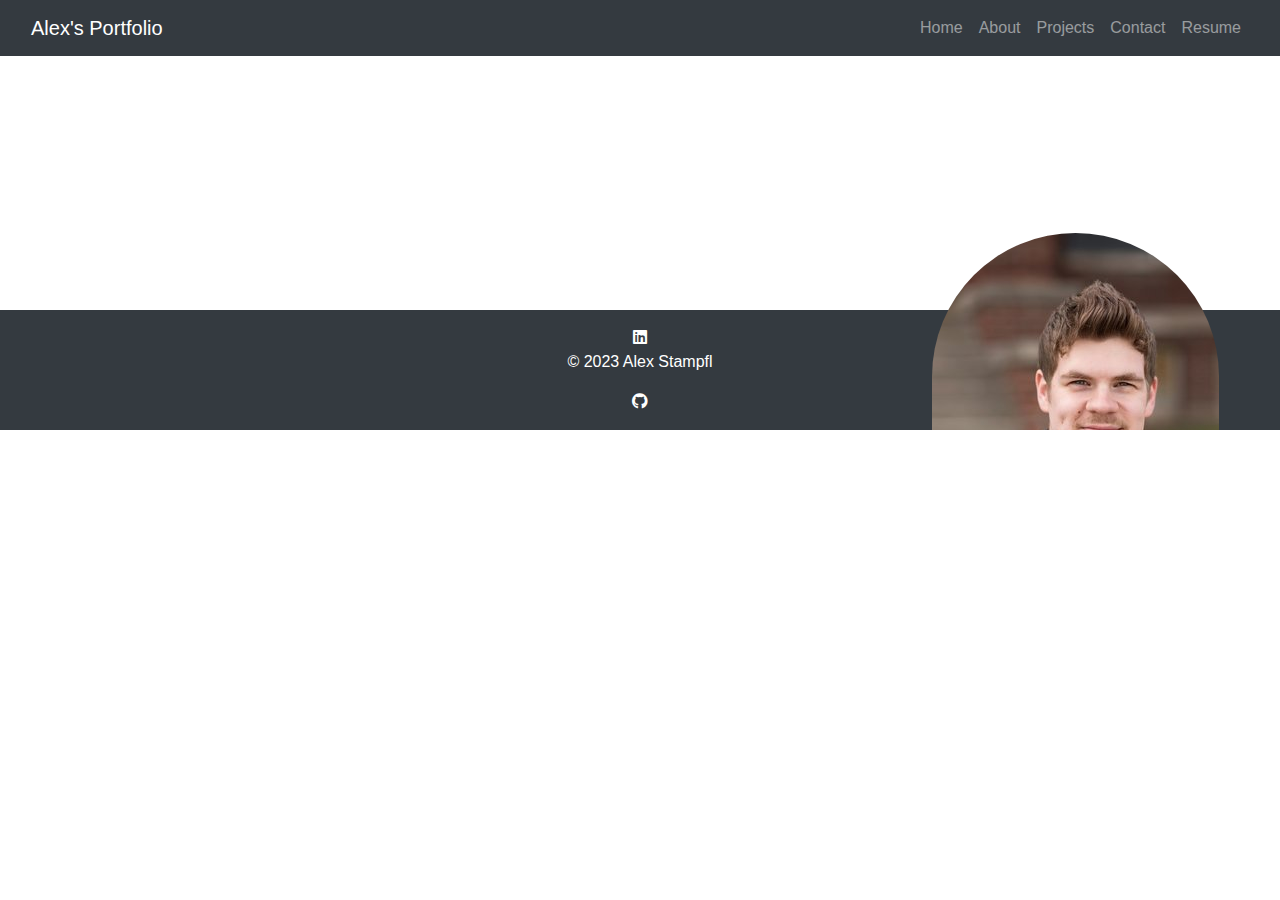
<file: index.html>
<!DOCTYPE html>
<html lang="en">

<head>
    <meta charset="UTF-8">
    <meta name="viewport" content="width=device-width, initial-scale=1.0">
    <title>My Portfolio Site</title>
    <link rel="stylesheet" href="./css/main.css">
    <link rel="stylesheet" href="https://cdnjs.cloudflare.com/ajax/libs/font-awesome/5.15.4/css/all.min.css">
    <link href="https://fonts.googleapis.com/css?family=Open Sans" rel="stylesheet">
    <link href="https://fonts.googleapis.com/css?family=Montserrat" rel="stylesheet">
    <link href="https://stackpath.bootstrapcdn.com/bootstrap/4.5.2/css/bootstrap.min.css" rel="stylesheet">
</head>

<body>
    <div class="mainwrapper">
        <nav class="navbar navbar-expand-lg navbar-dark bg-dark">
            <div class="container-fluid">
                <a class="navbar-brand" href="#">Alex's Portfolio</a>
                <button class="navbar-toggler" type="button" data-toggle="collapse" data-target="#navbarNav"
                    aria-controls="navbarNav" aria-expanded="false" aria-label="Toggle navigation">
                    <span class="navbar-toggler-icon"></span>
                </button>
                <div class="collapse navbar-collapse" id="navbarNav">
                    <ul class="navbar-nav ml-auto">
                        <li class="nav-item">
                            <a class="nav-link" href="index.html">Home</a>
                        </li>
                        <li class="nav-item">
                            <a class="nav-link" href="about.html">About</a>
                        </li>
                        <li class="nav-item">
                            <a class="nav-link" href="projects.html">Projects</a>
                        </li>
                        <li class="nav-item">
                            <a class="nav-link" href="contact.html">Contact</a>
                        </li>
                        <li class="nav-item">
                            <a class="nav-link" href="resume.html">Resume</a>
                        </li>
                    </ul>
                </div>
            </div>
        </nav>
        <div class="content-wrapper">
            <main>
                <div id="main">
                    <img id="homepic" src="./images/me.jpg" alt="Posing Alex Stampfl">
                    <div id="divhomep">
                        <h1 class="homepageh1">
                            Hi there. <br>
                            I'm Alex Stampfl,</h1>
                        <h4 class="homepageh4">a web developer.</h4>
                        <br>
                        <p id="homeheaderp">Have a look around and <br>let me know if you need anything.</p>
                    </div>
                </div>
            </main>
        </div>
    <footer class="footer bg-dark text-white py-3">
        <div class="container-fluid text-center">
            <div class="icons">
                <a href="https://www.linkedin.com/in/alex-stampfl/" target="_blank" class="text-white me-3">
                    <i class="fab fa-linkedin"></i>
                </a>
            </div>
            <p>&copy; 2023 Alex Stampfl</p>
          <div class="icons"><a href="https://github.com/AlexStampfl" target="_blank" class="text-white">
            <i class="fab fa-github"></i>
          </a></div>
        </div>
      </footer>
    <script src="main.js"></script>
    <script src="https://code.jquery.com/jquery-3.5.1.slim.min.js"></script>
    <script src="https://cdn.jsdelivr.net/npm/@popperjs/core@2.0.6/dist/umd/popper.min.js"></script>
    <script src="https://stackpath.bootstrapcdn.com/bootstrap/4.5.2/js/bootstrap.min.js"></script>

</body>

</html>
</file>
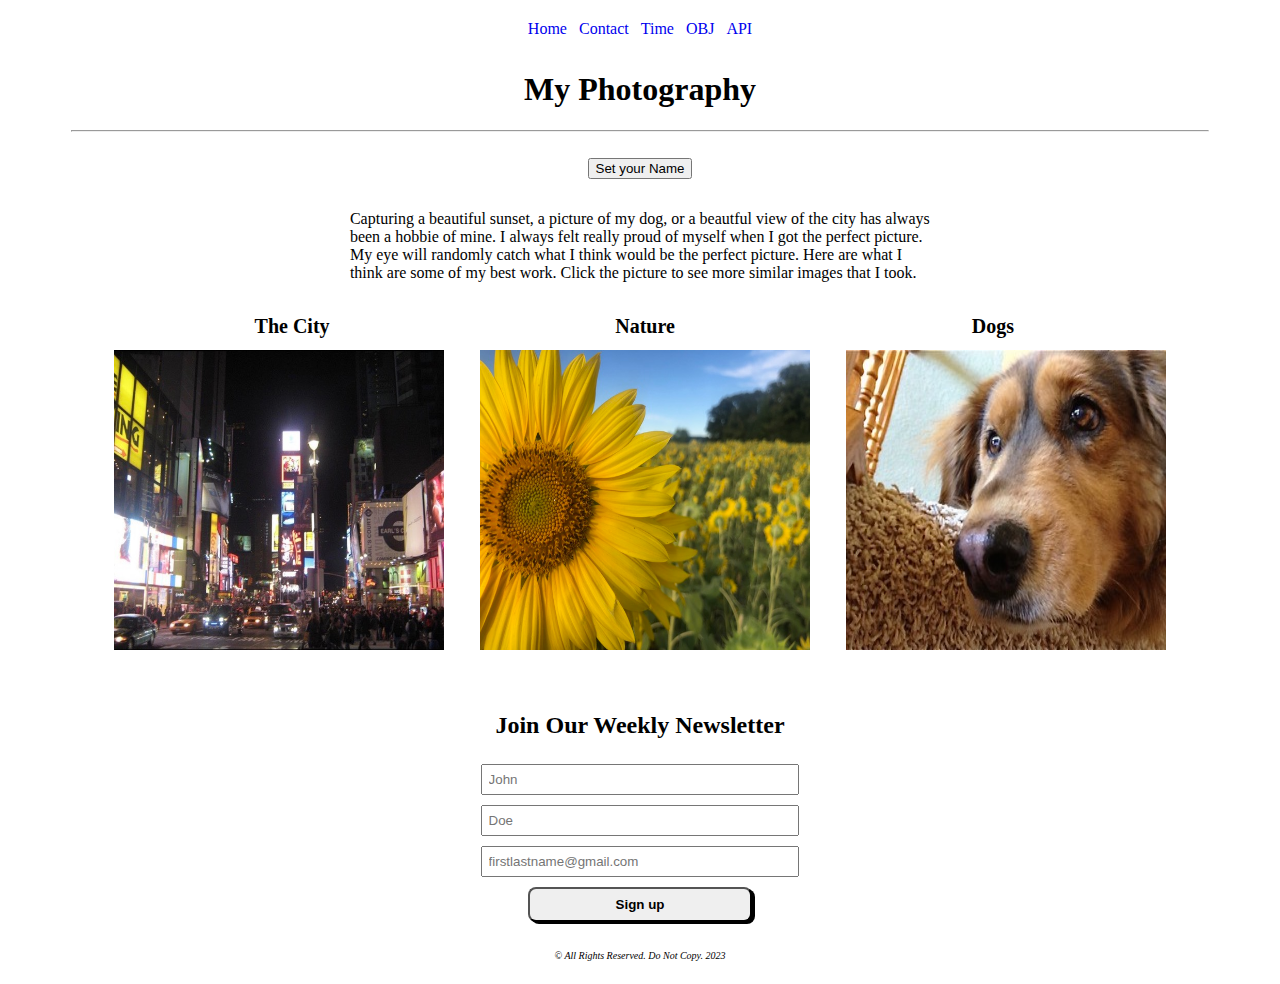
<file: projects/js_gtc_final_project/index.html>
<!DOCTYPE html>
<html lang="en">
<head>
    <meta charset="UTF-8">
    <meta http-equiv="X-UA-Compatible" content="IE=edge">
    <meta name="viewport" content="width=device-width, initial-scale=1.0">
    <title>Final Project</title>
    <link rel="stylesheet" href="main.css"> 
</head>
<body>
    <div id="maincontainer">
    <nav>
        <a href="index.html">Home</a>
        <a href="contact.html">Contact</a>
        <a href="time.html">Time</a>
        <a href="obj.html">OBJ</a>
        <a href="api.html">API</a>
    </nav>
    <h1>My Photography</h1>
    <hr>
    <br>
    
    <button id="setname" onclick="welcomePrompt()">Set your Name</button>
    <p id="fname"></p>

    <p id="homep">Capturing a beautiful sunset, a picture of my dog, or a beautful view of the city has always been a hobbie of mine. I always felt really proud of myself when I got the perfect picture. My eye will randomly catch what I think would be the perfect picture. Here are what I think are some of my best work. Click the picture to see more similar images that I took.</p>
        <div id="mainimages">
        <br>
        <label id="labelcity">The City</label><label id="labelnature">Nature</label><label id="labeltootsie">Dogs</label>
        <br>
        <a href="city.html"><img src="photos/time_square.jpeg" id="homeimg1" alt="time square new york"></a>
        <a href="nature.html"><img src="photos/sun_flower.jpeg" id="homeimg2" alt="sun flower field"></a>
        <a href="dogs.html"><img id="homeimg3" src="photos/tootsie.jpeg" alt="my dog tootsie"></a>
        <br>
       
        <br>
       
        </div><!-- div closes div id="mainimages"-->
        <div id="form">
            <form action="collect_emails.php" method="post">
            <h2>Join Our Weekly Newsletter</h2>
            <input type="text" placeholder="John" required><br>
            <input type="text" placeholder="Doe" required><br>
            <input type="email" id="email" placeholder="firstlastname@gmail.com" required>
            <br>
            <input id="submit" type="submit" value="Sign up">
            <br>
            </form>
        </div><!--closes div id="form"-->
    <footer>&copy All Rights Reserved. Do Not Copy. 2023</footer>
    </div><!-- closes div id="maincontainer"-->
    <script src="main.js" type="module"></script>
    <!--<script src="index.js"></script>-->
</body>
</html>
</file>
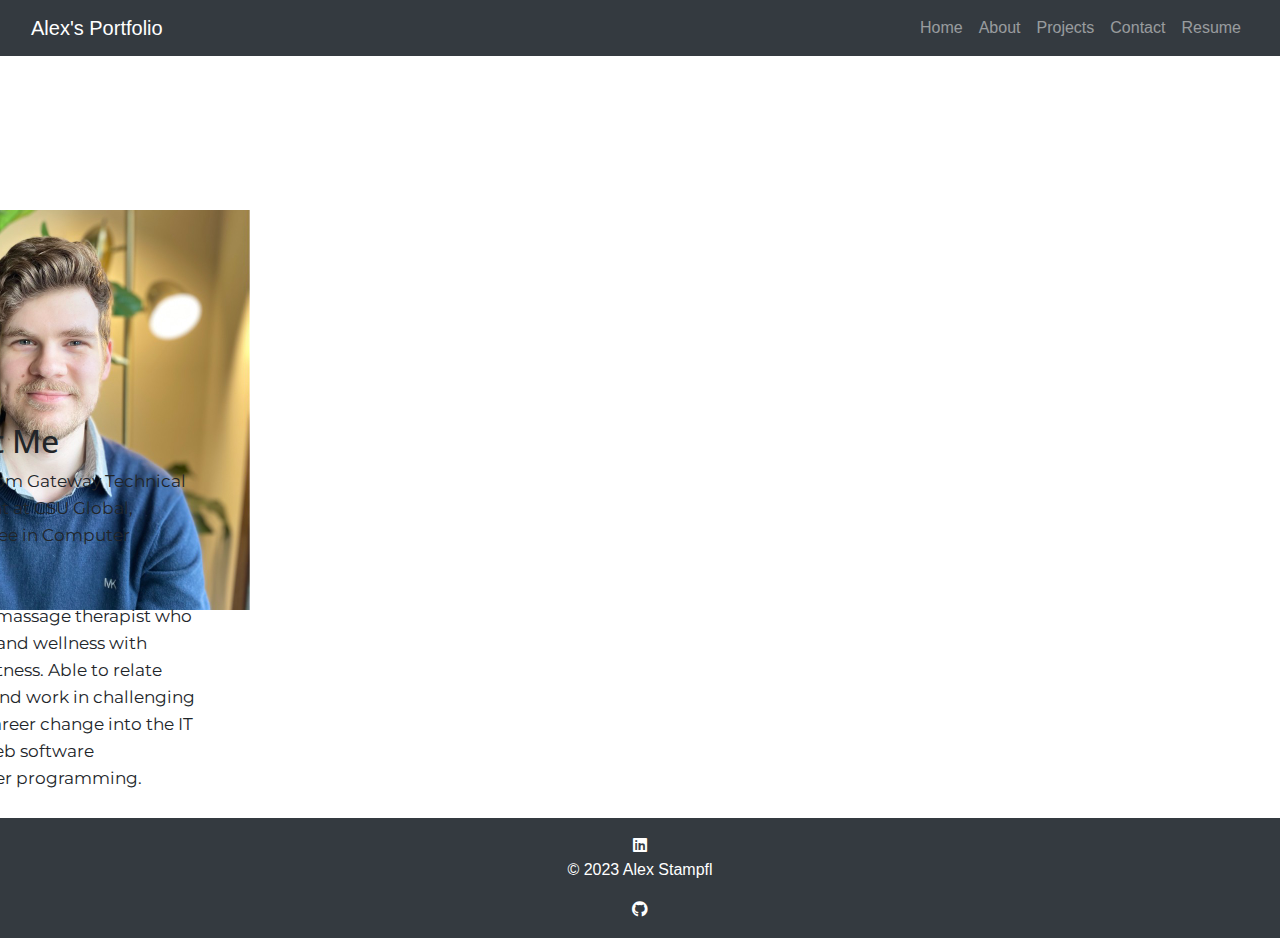
<file: about.html>
<!DOCTYPE html>
<html lang="en">

<head>
    <meta charset="UTF-8">
    <meta name="viewport" content="width=device-width, initial-scale=1.0">
    <title>My Portfolio Site</title>
    <link rel="stylesheet" href="./css/main.css">
    <link rel="stylesheet" href="https://cdnjs.cloudflare.com/ajax/libs/font-awesome/5.15.4/css/all.min.css">
    <link href="https://fonts.googleapis.com/css?family=Open Sans" rel="stylesheet">
    <link href="https://fonts.googleapis.com/css?family=Montserrat" rel="stylesheet">
    <link href="https://stackpath.bootstrapcdn.com/bootstrap/4.5.2/css/bootstrap.min.css" rel="stylesheet">
</head>

<body>
    <div class="mainwrapper">
        <nav class="navbar navbar-expand-lg navbar-dark bg-dark">
            <div class="container-fluid">
                <a class="navbar-brand" href="#">Alex's Portfolio</a>
                <button class="navbar-toggler" type="button" data-toggle="collapse" data-target="#navbarNav"
                    aria-controls="navbarNav" aria-expanded="false" aria-label="Toggle navigation">
                    <span class="navbar-toggler-icon"></span>
                </button>
                <div class="collapse navbar-collapse" id="navbarNav">
                    <ul class="navbar-nav ml-auto">
                        <li class="nav-item">
                            <a class="nav-link" href="index.html">Home</a>
                        </li>
                        <li class="nav-item">
                            <a class="nav-link" href="about.html">About</a>
                        </li>
                        <li class="nav-item">
                            <a class="nav-link" href="projects.html">Projects</a>
                        </li>
                        <li class="nav-item">
                            <a class="nav-link" href="contact.html">Contact</a>
                        </li>
                        <li class="nav-item">
                            <a class="nav-link" href="resume.html">Resume</a>
                        </li>
                    </ul>
                </div>
            </div>
        </nav>
        <div class="content-wrapper">
            <main>
                <div class="main">
                    <div id="container">
                        <div id="divimg"><img id="aboutimg" src="./images/alex.jpg" alt="Alex Stampfl"></div>
                        <div id="aboutdivh2p">
                            <h2 id="aboutmeh2">About Me</h2>
                            <p id="aboutp">&nbsp;&nbsp;&nbsp;&nbsp;&nbsp;Recent 2023 graduate from Gateway Technical
                                College and current student at CSU Global, pursuing a Bachelor's degree in Computer
                                Science.
                                <br>
                                <br> &nbsp;&nbsp;&nbsp;&nbsp;&nbsp;Formerly a high-energy massage therapist who is
                                passionate about health and wellness with knowledge of massage &
                                fitness. Able to relate well with staff and clients and work in challenging
                                environments.
                                Seeking a
                                career change into the IT industry, with a focus on web software development and
                                computer
                                programming.
                            </p>
                        </div>
                    </div>
                </div>
        </div>
        </main>
    </div>
    </div>
    <footer class="footer bg-dark text-white py-3">
        <div class="container-fluid text-center">
            <div class="icons">
                <a href="https://www.linkedin.com/in/alex-stampfl/" target="_blank" class="text-white me-3">
                    <i class="fab fa-linkedin"></i>
                </a>
            </div>
            <p>&copy; 2023 Alex Stampfl</p>
          <div class="icons"><a href="https://github.com/AlexStampfl" target="_blank" class="text-white">
            <i class="fab fa-github"></i>
          </a></div>
        </div>
      </footer>
    <script src="main.js"></script>
    <script src="https://code.jquery.com/jquery-3.5.1.slim.min.js"></script>
    <script src="https://cdn.jsdelivr.net/npm/@popperjs/core@2.0.6/dist/umd/popper.min.js"></script>
    <script src="https://stackpath.bootstrapcdn.com/bootstrap/4.5.2/js/bootstrap.min.js"></script>
</body>

</html>
</file>
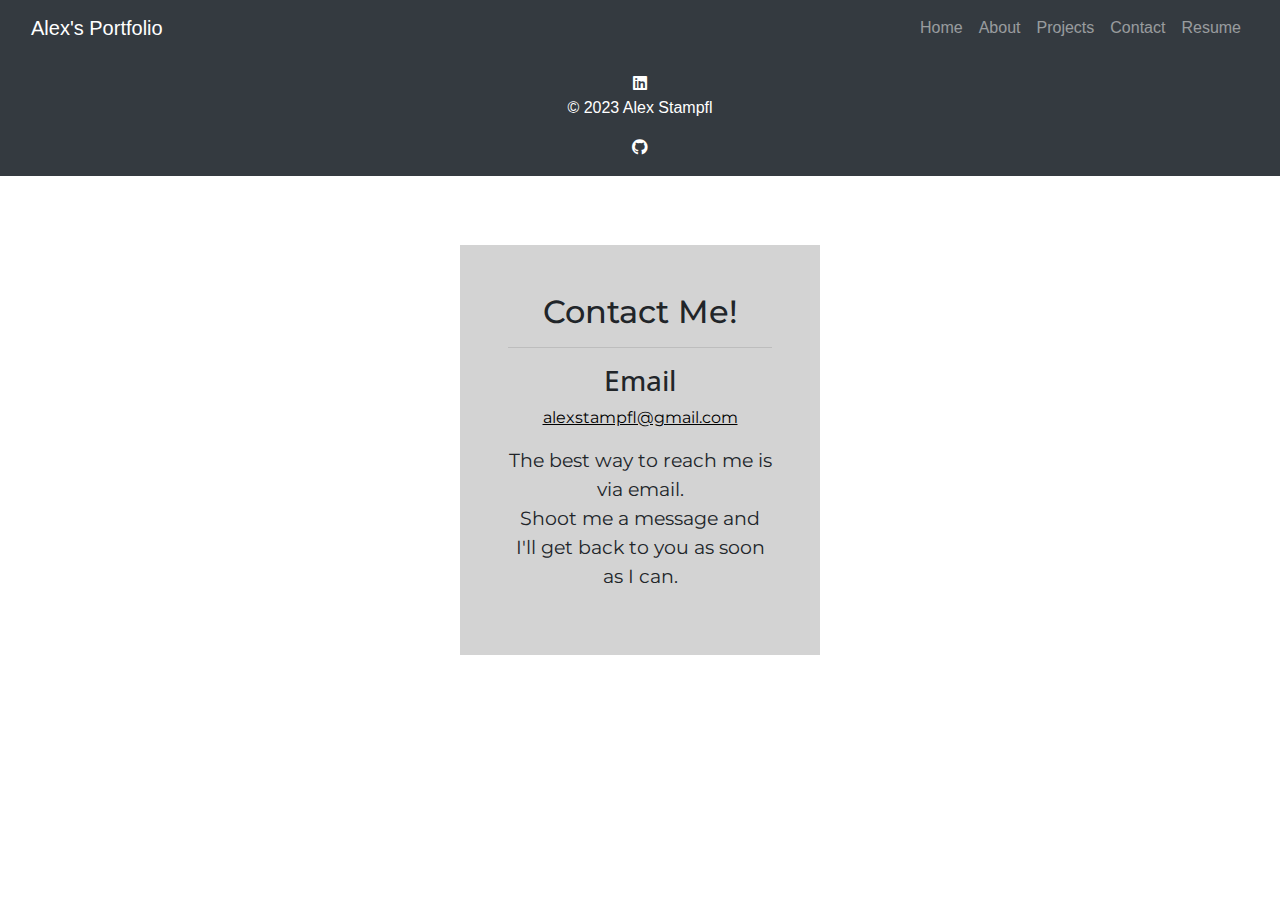
<file: contact.html>
<!DOCTYPE html>
<html lang="en">

<head>
    <meta charset="UTF-8">
    <meta name="viewport" content="width=device-width, initial-scale=1.0">
    <title>My Portfolio Site</title>
    <link rel="stylesheet" href="./css/main.css">
    <link rel="stylesheet" href="https://cdnjs.cloudflare.com/ajax/libs/font-awesome/5.15.4/css/all.min.css">
    <link href="https://fonts.googleapis.com/css?family=Open Sans" rel="stylesheet">
    <link href="https://fonts.googleapis.com/css?family=Montserrat" rel="stylesheet">
    <link href="https://stackpath.bootstrapcdn.com/bootstrap/4.5.2/css/bootstrap.min.css" rel="stylesheet">
</head>

<body>
    <div class="mainwrapper">
        <nav class="navbar navbar-expand-lg navbar-dark bg-dark">
            <div class="container-fluid">
                <a class="navbar-brand" href="#">Alex's Portfolio</a>
                <button class="navbar-toggler" type="button" data-toggle="collapse" data-target="#navbarNav"
                    aria-controls="navbarNav" aria-expanded="false" aria-label="Toggle navigation">
                    <span class="navbar-toggler-icon"></span>
                </button>
                <div class="collapse navbar-collapse" id="navbarNav">
                    <ul class="navbar-nav ml-auto">
                        <li class="nav-item">
                            <a class="nav-link" href="index.html">Home</a>
                        </li>
                        <li class="nav-item">
                            <a class="nav-link" href="about.html">About</a>
                        </li>
                        <li class="nav-item">
                            <a class="nav-link" href="projects.html">Projects</a>
                        </li>
                        <li class="nav-item">
                            <a class="nav-link" href="contact.html">Contact</a>
                        </li>
                        <li class="nav-item">
                            <a class="nav-link" href="resume.html">Resume</a>
                        </li>
                    </ul>
                </div>
            </div>
        </nav>
        <div class="content-wrapper"></div>
        <main>
            <div id="contactmee">
                <h2 id="contactheader">Contact Me!</h2>
                <hr>
                <h3 id="contacth3">Email</h3>
                <p><a id="email" href="mailto:alexstampfl@gmail.com">alexstampfl@gmail.com</a></p>
                <span>
                    <p id="contactp">The best way to reach me is via email. <br>
                                Shoot me a message and I'll get back to you as soon as I can.</p>
                </span>
            </div>
        </main>
        <div class="content-wrapper"></div>
    </div>
    <footer class="footer bg-dark text-white py-3">
        <div class="container-fluid text-center">
            <div class="icons">
                <a href="https://www.linkedin.com/in/alex-stampfl/" target="_blank" class="text-white me-3">
                    <i class="fab fa-linkedin"></i>
                </a>
            </div>
            <p>&copy; 2023 Alex Stampfl</p>
          <div class="icons"><a href="https://github.com/AlexStampfl" target="_blank" class="text-white">
            <i class="fab fa-github"></i>
          </a></div>
        </div>
      </footer>
    <script src="main.js"></script>
    <script src="https://code.jquery.com/jquery-3.5.1.slim.min.js"></script>
    <script src="https://cdn.jsdelivr.net/npm/@popperjs/core@2.0.6/dist/umd/popper.min.js"></script>
    <script src="https://stackpath.bootstrapcdn.com/bootstrap/4.5.2/js/bootstrap.min.js"></script>
</body>

</html>
</file>
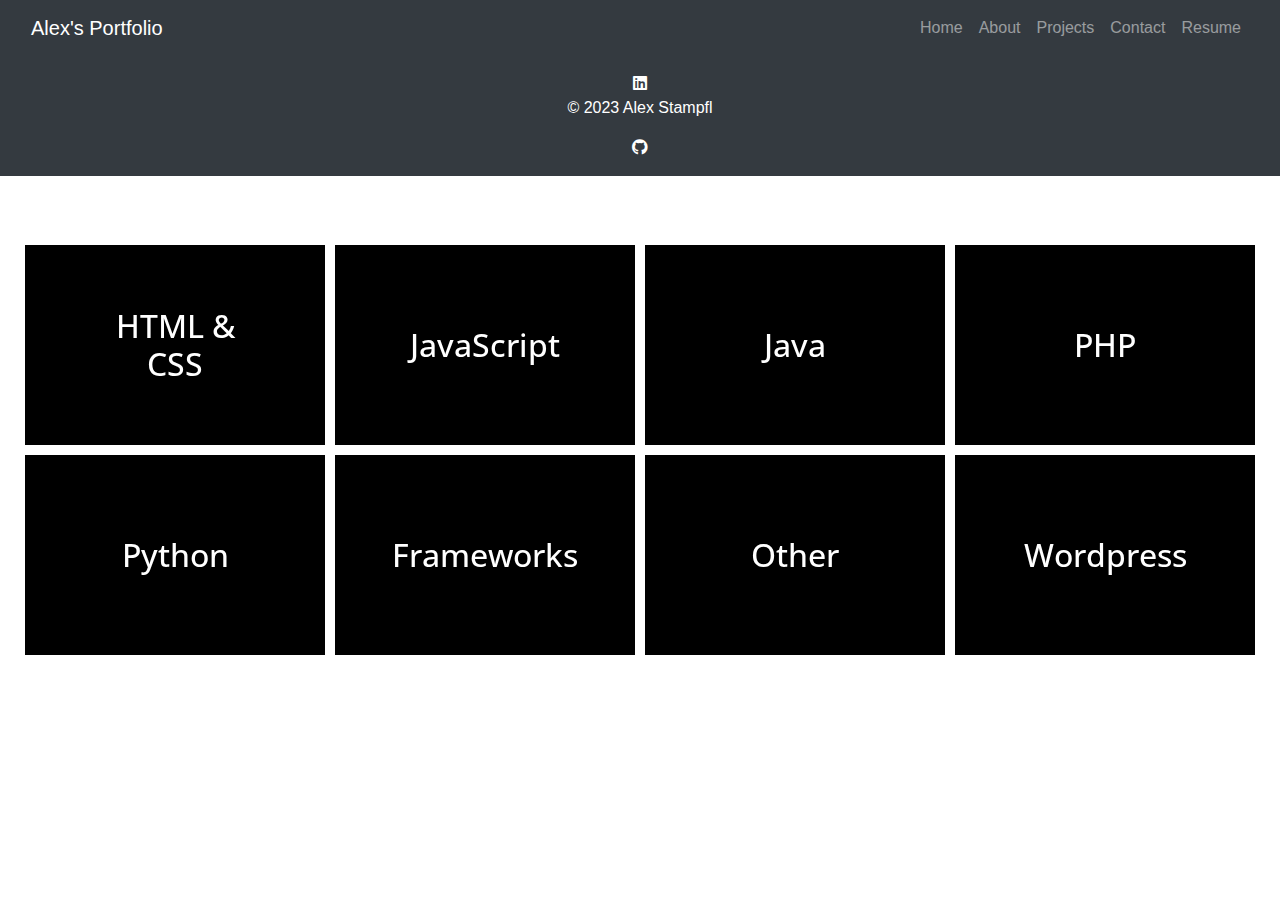
<file: projects.html>
<!DOCTYPE html>
<html lang="en">

<head>
    <meta charset="UTF-8">
    <meta name="viewport" content="width=device-width, initial-scale=1.0">
    <title>My Portfolio Site</title>
    <link rel="stylesheet" href="./css/main.css">
    <link rel="stylesheet" href="https://cdnjs.cloudflare.com/ajax/libs/font-awesome/5.15.4/css/all.min.css">
    <link href="https://fonts.googleapis.com/css?family=Open Sans" rel="stylesheet">
    <link href="https://fonts.googleapis.com/css?family=Montserrat" rel="stylesheet">
    <link href="https://stackpath.bootstrapcdn.com/bootstrap/4.5.2/css/bootstrap.min.css" rel="stylesheet">
</head>

<body>
    <div class="mainwrapper">
        <nav class="navbar navbar-expand-lg navbar-dark bg-dark">
            <div class="container-fluid">
                <a class="navbar-brand" href="#">Alex's Portfolio</a>
                <button class="navbar-toggler" type="button" data-toggle="collapse" data-target="#navbarNav"
                    aria-controls="navbarNav" aria-expanded="false" aria-label="Toggle navigation">
                    <span class="navbar-toggler-icon"></span>
                </button>
                <div class="collapse navbar-collapse" id="navbarNav">
                    <ul class="navbar-nav ml-auto">
                        <li class="nav-item">
                            <a class="nav-link" href="index.html">Home</a>
                        </li>
                        <li class="nav-item">
                            <a class="nav-link" href="about.html">About</a>
                        </li>
                        <li class="nav-item">
                            <a class="nav-link" href="projects.html">Projects</a>
                        </li>
                        <li class="nav-item">
                            <a class="nav-link" href="contact.html">Contact</a>
                        </li>
                        <li class="nav-item">
                            <a class="nav-link" href="resume.html">Resume</a>
                        </li>
                    </ul>
                </div>
            </div>
        </nav>
        <div class="content-wrapper">
            <main>
                <div id="projectss">
                    <div class="flip-box">
                        <div class="flip-box-inner">
                            <div class="flip-box-front">
                                <h2>HTML & CSS</h2>
                            </div>
                            <div class="flip-box-back">
                                <ul class="projul">
                                    <a class="aprojects" href="https://codepen.io/mastercoder92/pen/yLVXMRd"
                                        target="_blank">
                                        <li class="projectlistitem">Personal Portfolio Project</li>
                                    </a>
                                    <a class="aprojects" href="https://codepen.io/mastercoder92/pen/mdOPdod"
                                        target="_blank">
                                        <li class="projectlistitem">Survey Form</li>
                                    </a>
                                    <a class="aprojects" href="https://codepen.io/mastercoder92/pen/OJbRWmB"
                                        target="_blank">
                                        <li class="projectlistitem">Landing Page</li>
                                    </a>
                                    <a class="aprojects" href="https://codepen.io/mastercoder92/pen/ZEBLvML"
                                        target="_blank">
                                        <li class="projectlistitem">Technical Document</li>
                                    </a>
                                    <a class="aprojects"
                                        href="https://prometheus.gtc.edu/~astampfl/webprogramming_kinis/unit9/finalproject/index.html"
                                        target="_blank">
                                        <li class="projectlistitem">Massage Therapy Website</li>
                                    </a>
                                </ul>
                            </div>
                        </div>
                    </div>

                    <div class="flip-box">
                        <div class="flip-box-inner">
                            <div class="flip-box-front">
                                <h2>JavaScript</h2>
                            </div>
                            <div class="flip-box-back">
                                <ul class="projul">
                                    <a class="aprojects" href="./projects/js_gtc_final_project/index.html"
                                        target="_blank">
                                        <li class="projectlistitem">Amateur Photography Site</li>
                                    </a>
                                </ul>
                            </div>
                        </div>
                    </div>

                    <div class="flip-box">
                        <div class="flip-box-inner">
                            <div class="flip-box-front">
                                <h2>Java</h2>
                            </div>
                            <div class="flip-box-back">
                                <ul class="projul">
                                    <a class="projectvideo" href="./media/java_student_survey_project.mp4">
                                        <li class="projectlistitem">Student Survey & Vote (video)</li>
                                    </a>
                                </ul>
                            </div>
                        </div>
                    </div>

                    <div class="flip-box">
                        <div class="flip-box-inner">
                            <div class="flip-box-front">
                                <h2>PHP</h2>
                            </div>
                            <div class="flip-box-back">
                                <ul class="projul">
                                    <a class="aprojects" href="./projects/php_gtc_final_project/" target="_blank">
                                        <li class="projectlistitem">Home Gym Website</li>
                                    </a>
                                </ul>
                            </div>
                        </div>
                    </div>

                    <div class="flip-box">
                        <div class="flip-box-inner">
                            <div class="flip-box-front">
                                <h2>Python</h2>
                            </div>
                            <div class="flip-box-back">
                                <ul class="projul">
                                    <a class="projectvideo" href="./media/python_mongodb_video.mp4">
                                        <li class="projectlistitem">MongoDB App(video)</li>
                                    </a>
                                    <br>
                                    <a class="projectvideo" href="./media/dogs_python_project.mp4">
                                        <li class="projectlistitem">GUI Dogs(video)</li>
                                    </a>
                                </ul>
                            </div>
                        </div>
                    </div>

                    <div class="flip-box">
                        <div class="flip-box-inner">
                            <div class="flip-box-front">
                                <h2>Frameworks</h2>
                            </div>
                            <div class="flip-box-back">
                                <ul class="projul">
                                    <a class="projectvideo" href="./media/express_project_video.mp4">
                                        <li class="projectlistitem">Express.js Site (video)</li>
                                    </a>
                                    <br>
                                    <a class="projectvideo" href="./media/react_project.mp4">
                                        <li class="projectlistitem">React Flight App (video)</li>
                                    </a>
                                </ul>
                            </div>
                        </div>
                    </div>

                    <div class="flip-box">
                        <div class="flip-box-inner">
                            <div class="flip-box-front">
                                <h2>Other</h2>
                            </div>
                            <div class="flip-box-back">
                                <ul class="projul">
                                    <a class="aprojects" href="https://www.alexjstampfl.com/" target="_blank">
                                        <li class="projectlistitem">Alex Stampfl Massage <br>& Bodywork, LLC</li>
                                    </a>
                                </ul>
                            </div>
                        </div>
                    </div>

                    <div class="flip-box">
                        <div class="flip-box-inner">
                            <div class="flip-box-front">
                                <h2>Wordpress</h2>
                            </div>
                            <div class="flip-box-back">
                                <ul class="projul">
                                    <a class="aprojects" href="https://hopenowelkhorn.org" target="_blank">
                                        <li class="projectlistitem">HOPE NOW Inc.</li>
                                    </a>
                                </ul>
                            </div>
                        </div>
                    </div>
                </div>
            </main>
        </div>
    </div>
    <footer class="footer bg-dark text-white py-3">
        <div class="container-fluid text-center">
            <div class="icons">
                <a href="https://www.linkedin.com/in/alex-stampfl/" target="_blank" class="text-white me-3">
                    <i class="fab fa-linkedin"></i>
                </a>
            </div>
            <p>&copy; 2023 Alex Stampfl</p>
          <div class="icons"><a href="https://github.com/AlexStampfl" target="_blank" class="text-white">
            <i class="fab fa-github"></i>
          </a></div>
        </div>
      </footer>
    <script src="main.js"></script>
    <script src="https://code.jquery.com/jquery-3.5.1.slim.min.js"></script>
    <script src="https://cdn.jsdelivr.net/npm/@popperjs/core@2.0.6/dist/umd/popper.min.js"></script>
    <script src="https://stackpath.bootstrapcdn.com/bootstrap/4.5.2/js/bootstrap.min.js"></script>
</body>

</html>
</file>
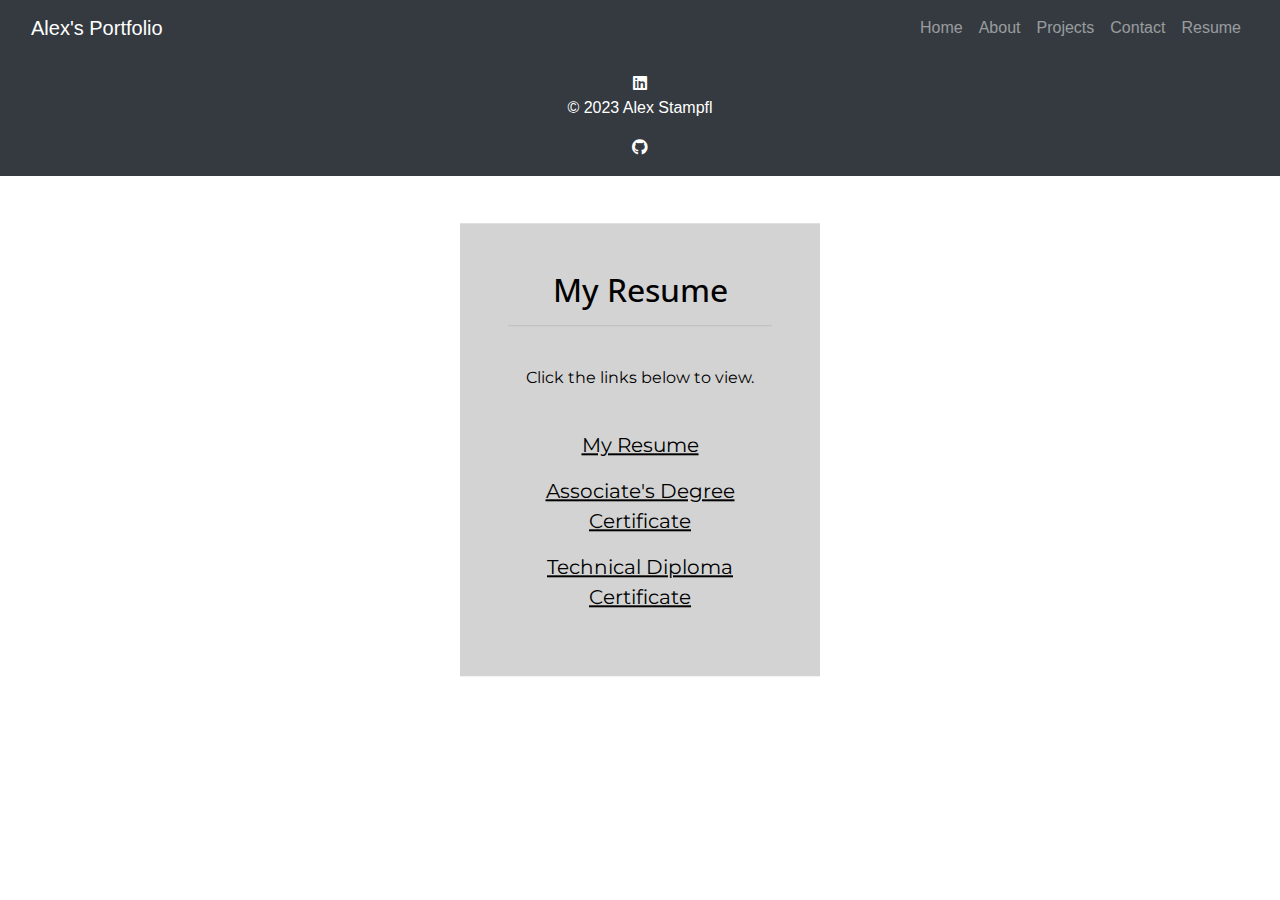
<file: resume.html>
<!DOCTYPE html>
<html lang="en">

<head>
    <meta charset="UTF-8">
    <meta name="viewport" content="width=device-width, initial-scale=1.0">
    <title>My Portfolio Site</title>
    <link rel="stylesheet" href="./css/main.css">
    <link rel="stylesheet" href="https://cdnjs.cloudflare.com/ajax/libs/font-awesome/5.15.4/css/all.min.css">
    <link href="https://fonts.googleapis.com/css?family=Open Sans" rel="stylesheet">
    <link href="https://fonts.googleapis.com/css?family=Montserrat" rel="stylesheet">
    <link href="https://stackpath.bootstrapcdn.com/bootstrap/4.5.2/css/bootstrap.min.css" rel="stylesheet">
</head>

<body>
    <div class="mainwrapper">
        <nav class="navbar navbar-expand-lg navbar-dark bg-dark">
            <div class="container-fluid">
                <a class="navbar-brand" href="#">Alex's Portfolio</a>
                <button class="navbar-toggler" type="button" data-toggle="collapse" data-target="#navbarNav"
                    aria-controls="navbarNav" aria-expanded="false" aria-label="Toggle navigation">
                    <span class="navbar-toggler-icon"></span>
                </button>
                <div class="collapse navbar-collapse" id="navbarNav">
                    <ul class="navbar-nav ml-auto">
                        <li class="nav-item">
                            <a class="nav-link" href="index.html">Home</a>
                        </li>
                        <li class="nav-item">
                            <a class="nav-link" href="about.html">About</a>
                        </li>
                        <li class="nav-item">
                            <a class="nav-link" href="projects.html">Projects</a>
                        </li>
                        <li class="nav-item">
                            <a class="nav-link" href="contact.html">Contact</a>
                        </li>
                        <li class="nav-item">
                            <a class="nav-link" href="resume.html">Resume</a>
                        </li>
                    </ul>
                </div>
            </div>
        </nav>
        <div class="content-wrapper">
            <main>
                <div id="resume-container">
                    <h2 id="resumeh2">My Resume</h2>
                    <hr>
                    <br>
                    <p class="resumep">Click the links below to view.</p><br>
                    <a id="resumelink" href="./images/AlexStampflResume.pdf" target="_blank">
                        <p class="resumep">My Resume</p>
                    </a>
                    <a id="resumelink" href="./images/associates_degree.pdf" target="_blank">
                        <p class="resumep">Associate's Degree Certificate</p>
                    </a>
                    <a id="resumelink" href="./images/technical_diploma.pdf" target="_blank">
                        <p class="resumep">Technical Diploma Certificate</p>
                    </a>
                </div>
            </main>
        </div>
    </div>
    <footer class="footer bg-dark text-white py-3">
        <div class="container-fluid text-center">
            <div class="icons">
                <a href="https://www.linkedin.com/in/alex-stampfl/" target="_blank" class="text-white me-3">
                    <i class="fab fa-linkedin"></i>
                </a>
            </div>
            <p>&copy; 2023 Alex Stampfl</p>
          <div class="icons"><a href="https://github.com/AlexStampfl" target="_blank" class="text-white">
            <i class="fab fa-github"></i>
          </a></div>
        </div>
      </footer>
    <script src="main.js"></script>
    <script src="https://code.jquery.com/jquery-3.5.1.slim.min.js"></script>
    <script src="https://cdn.jsdelivr.net/npm/@popperjs/core@2.0.6/dist/umd/popper.min.js"></script>
    <script src="https://stackpath.bootstrapcdn.com/bootstrap/4.5.2/js/bootstrap.min.js"></script>
</body>

</html>
</file>
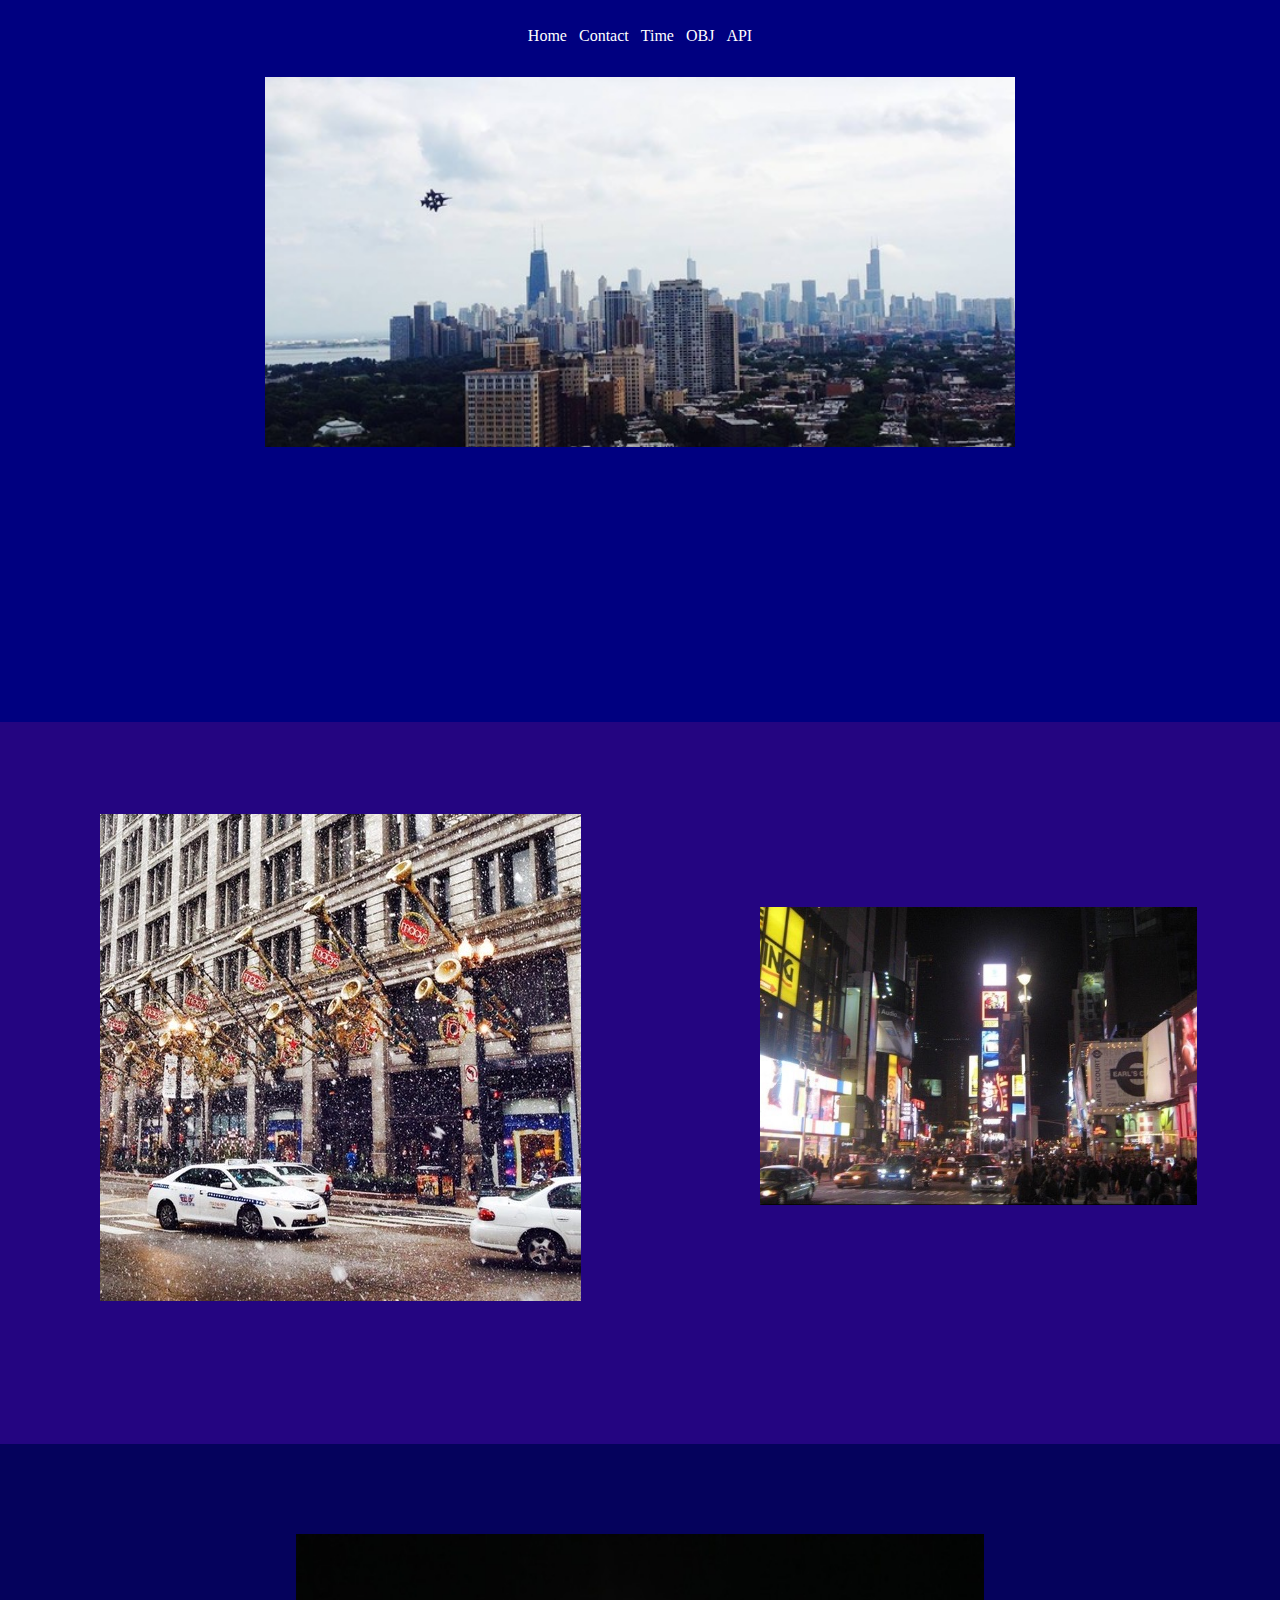
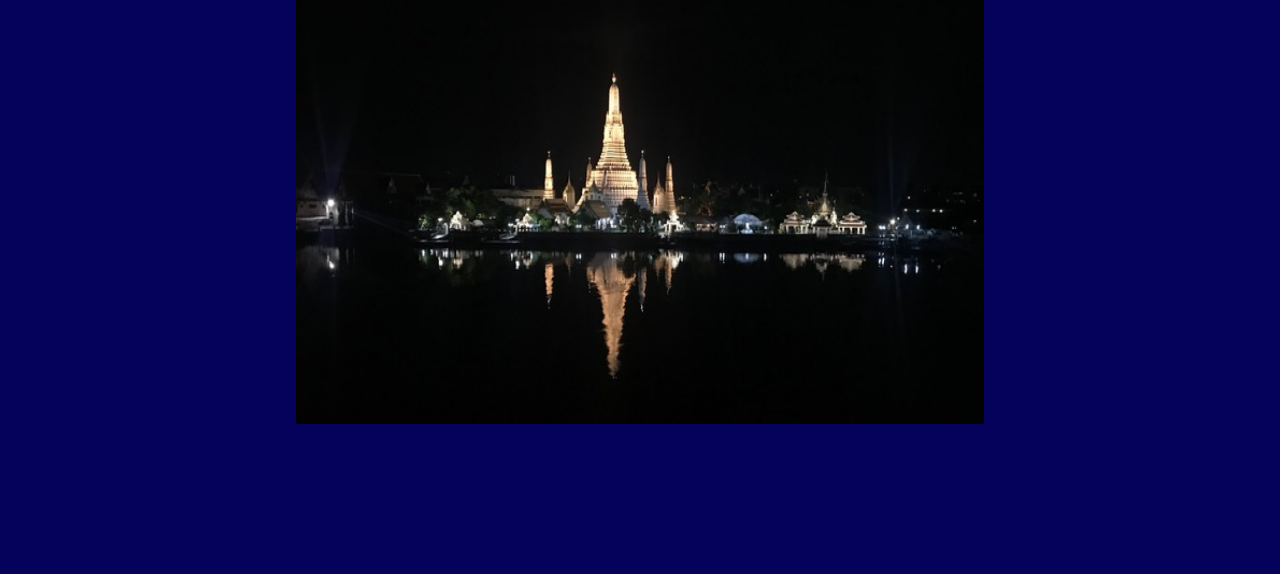
<file: projects/js_gtc_final_project/city.html>
<!DOCTYPE html>
<html lang="en">
<head>
    <meta charset="UTF-8">
    <meta http-equiv="X-UA-Compatible" content="IE=edge">
    <meta name="viewport" content="width=device-width, initial-scale=1.0">
    <title>The City</title>
    <link rel="stylesheet" href="main.css">
</head>
<body>
    <section id="citypage1">
        <nav>
            <a class="citynav" href="index.html">Home</a>
            <a class="citynav" href="contact.html">Contact</a>
            <a class="citynav" href="time.html">Time</a>
            <a class="citynav" href="obj.html">OBJ</a>
            <a class="citynav" href="api.html">API</a>
        </nav>
        <div>
        <img src="photos/chicago_air_show.jpeg" alt="Chicago skyline" id="air_show">
        <p id="airshow_info"></p>
        </div>
    </section>
    <section class="citypage2">
        <div>
        <img  src="photos/chicago.jpeg"  alt="chicago" id="chicago">
        <p id="chicagopic_info"></p>
        </div>
        <img  src="photos/ny1.jpeg" alt="new york" id="ny">
        <br>
        <p id="ny_info"></p>
    </section>

    <section id="citypage3">
        <img  src="photos/wat_arun.jpeg" alt="Thailand Temple" id="watarun">
        <p id="wat"></p>
    </section>
    <script src="city.js"></script>
</body>
</html>
</file>
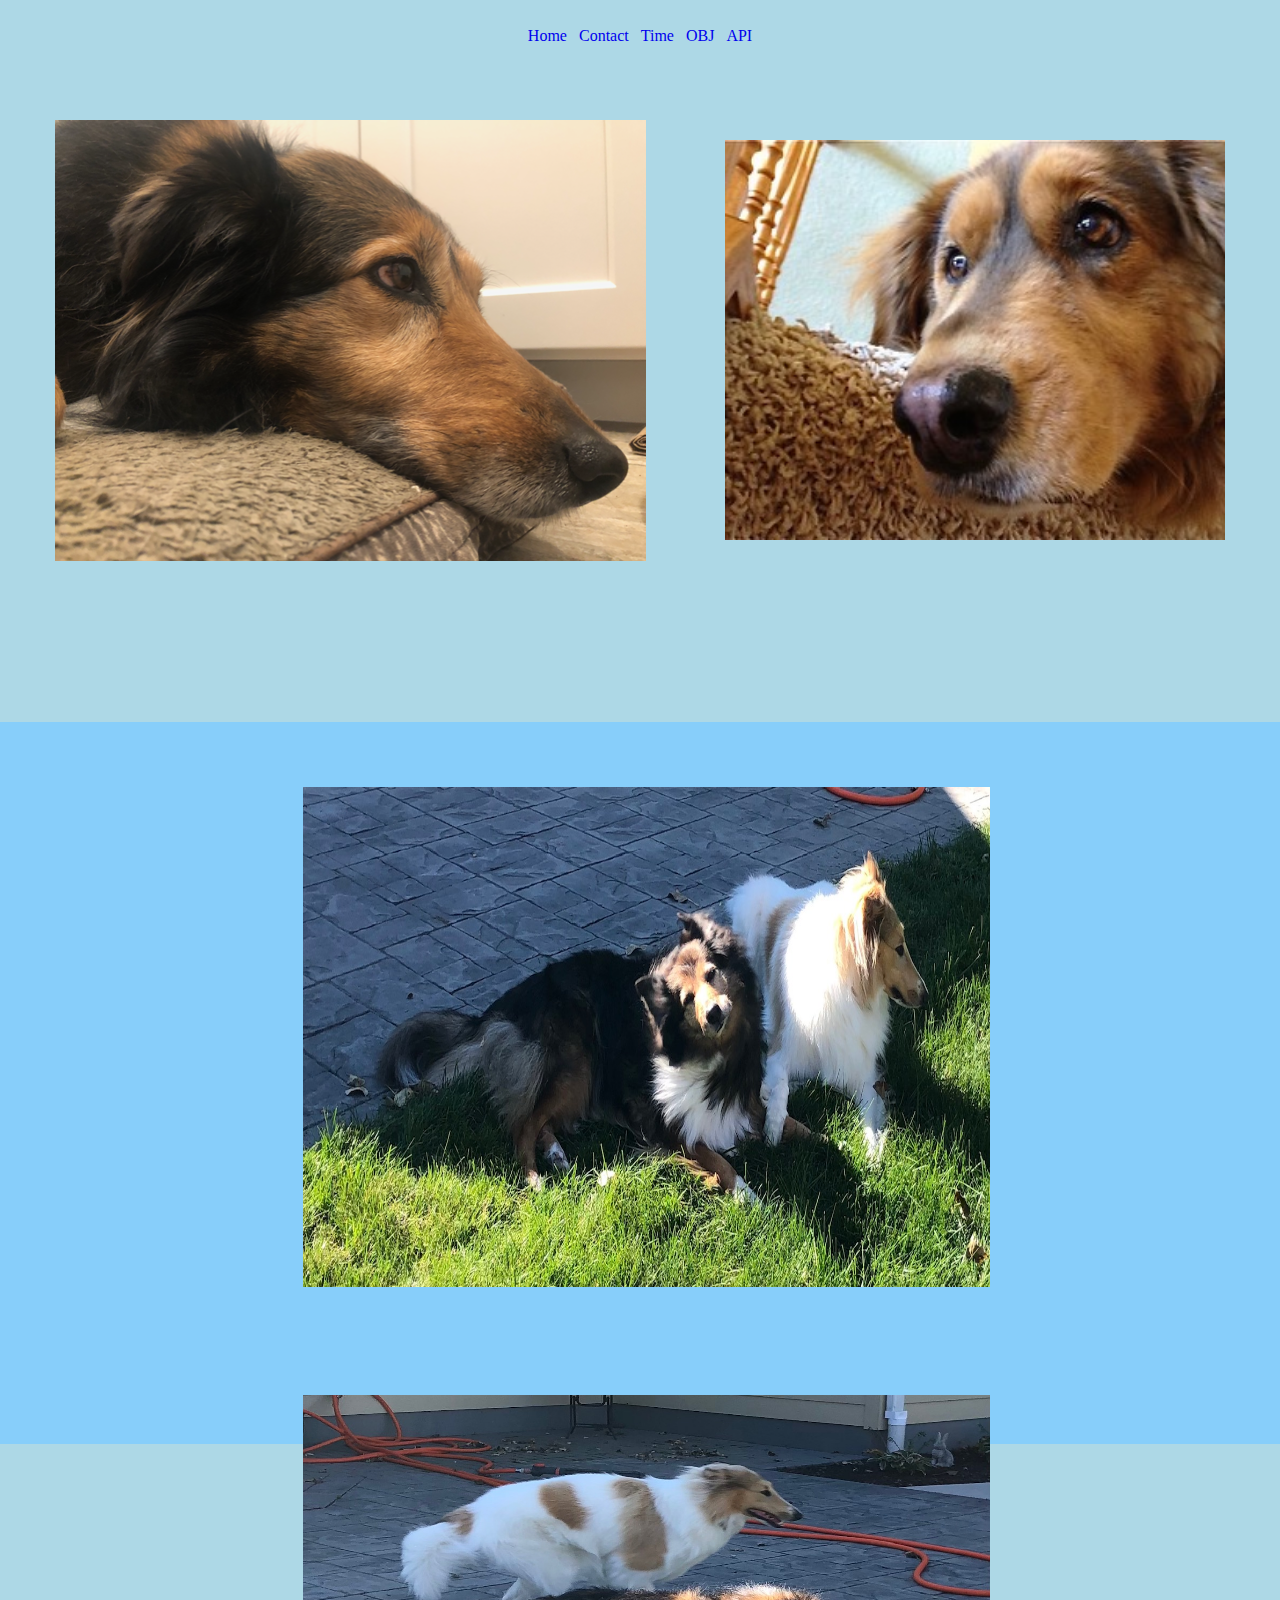
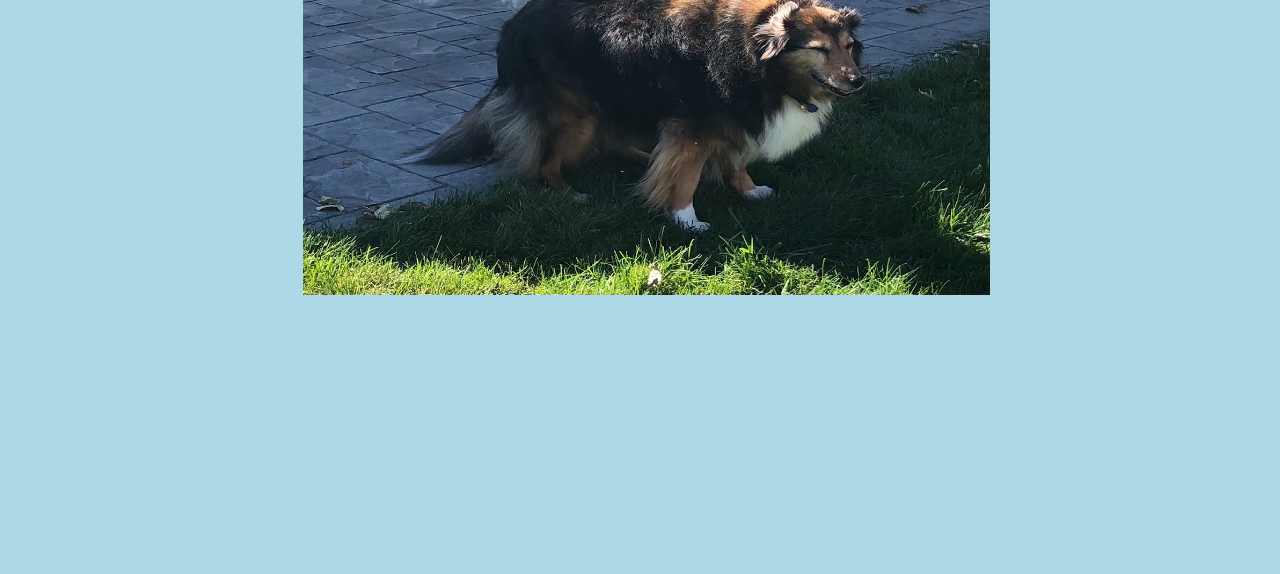
<file: projects/js_gtc_final_project/dogs.html>
<!DOCTYPE html>
<html lang="en">
<head>
    <meta charset="UTF-8">
    <meta http-equiv="X-UA-Compatible" content="IE=edge">
    <meta name="viewport" content="width=device-width, initial-scale=1.0">
    <title>Dogs</title>
    <link rel="stylesheet" href="main.css">
</head>
<body>
    <!-- the sections split up the sections within the dog page, so I can scroll down and see the section boundaries-->
    <section id="dogpage1">
        <nav>
            <a href="index.html">Home</a>
            <a href="contact.html">Contact</a>
            <a href="time.html">Time</a>
            <a href="obj.html">OBJ</a>
            <a href="api.html">API</a>
        </nav>
        <div id="section1">
        <img id="bella" src="photos/bella.PNG" alt="my dog bella">
        <br>
        <p id="throwawayp1"></p>
        <img id="tootsie" src="photos/tootsie.jpeg" alt="my dog tootise">
        <br>
        <p id="throwawayp2"></p>
        </div>
    </section>

    <section id="dogpage2">
        <img id="bestfriends" src="photos/crazy_dogs1.jpg" alt="The dogs are best friends">
        <p id="throwawayp3"></p>
        <img id="crazydogs3" src="photos/crazy_dogs3.jpg" alt="crazy dogs">
        <p id="throwawayp4"></p>
    </section> 

    <section id="dogpage3">
    </section>

    <script src="dogs.js"></script>
</body>
</html>
</file>
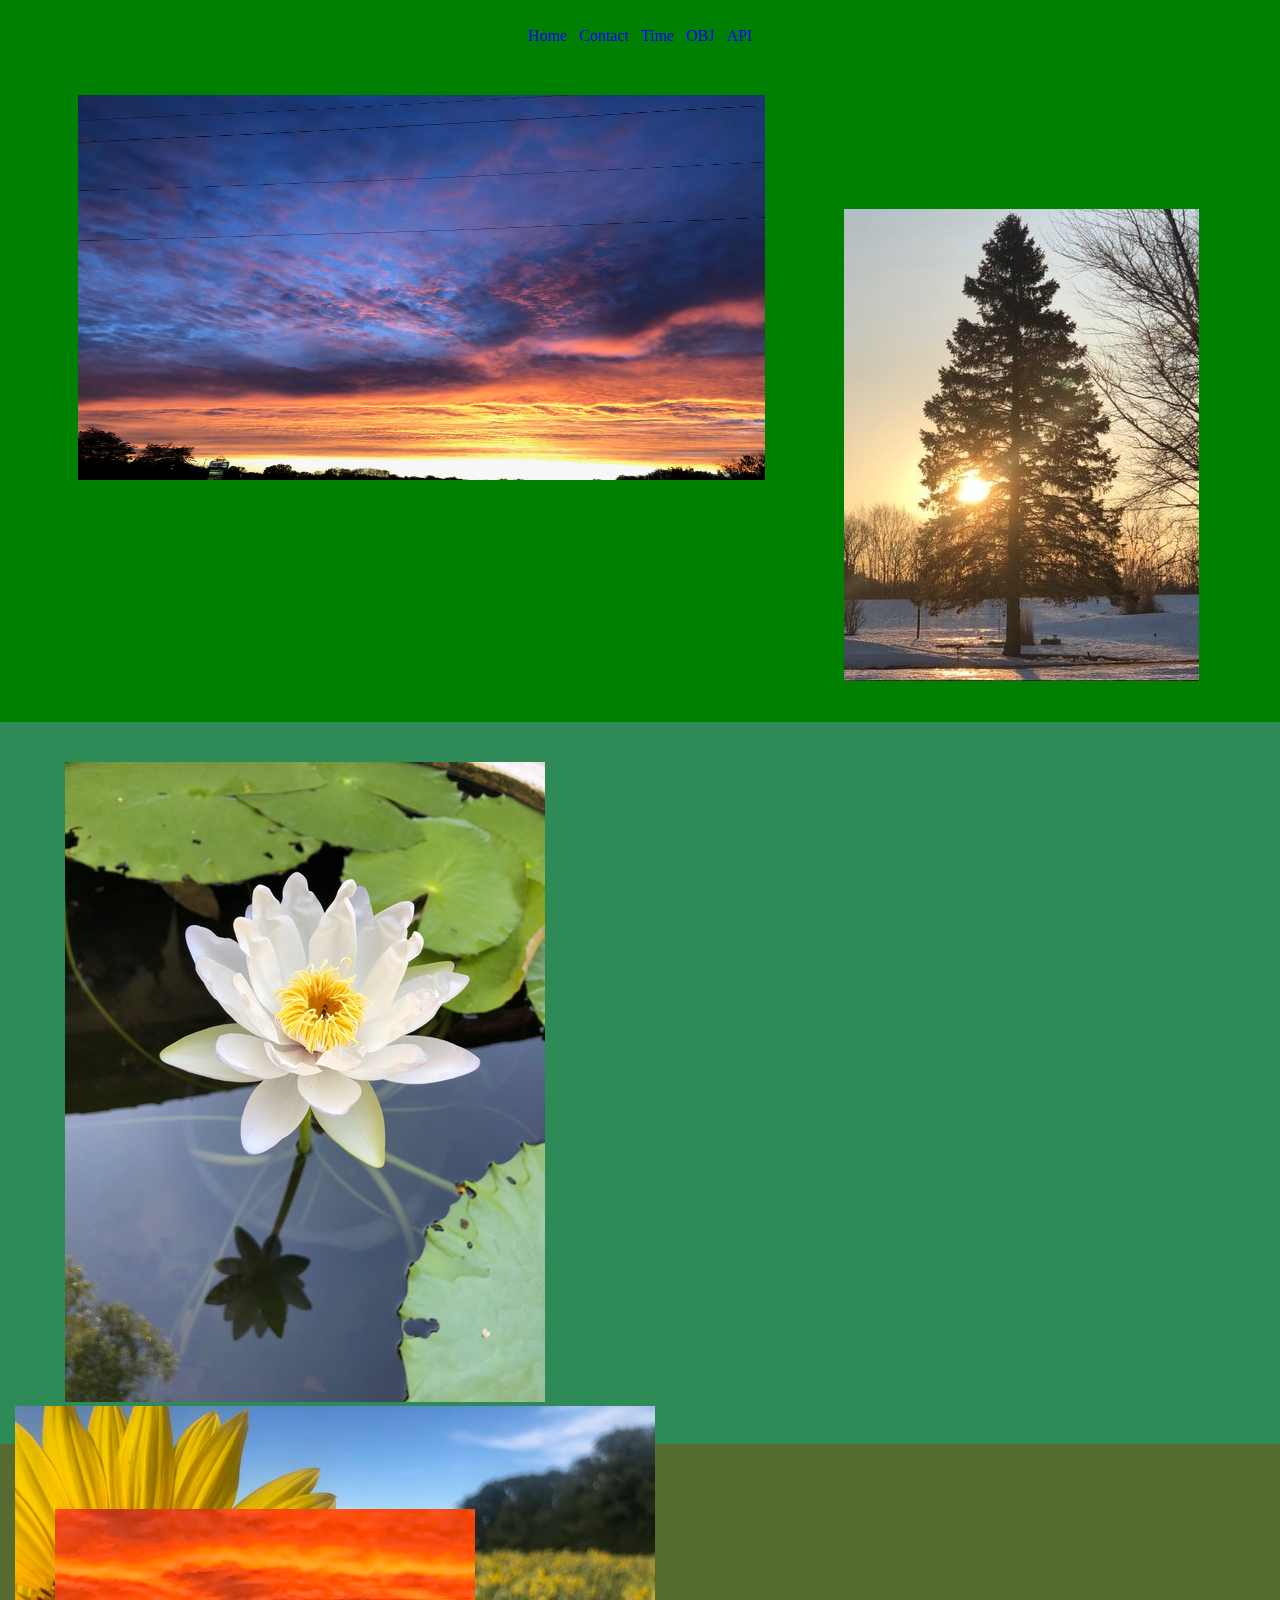
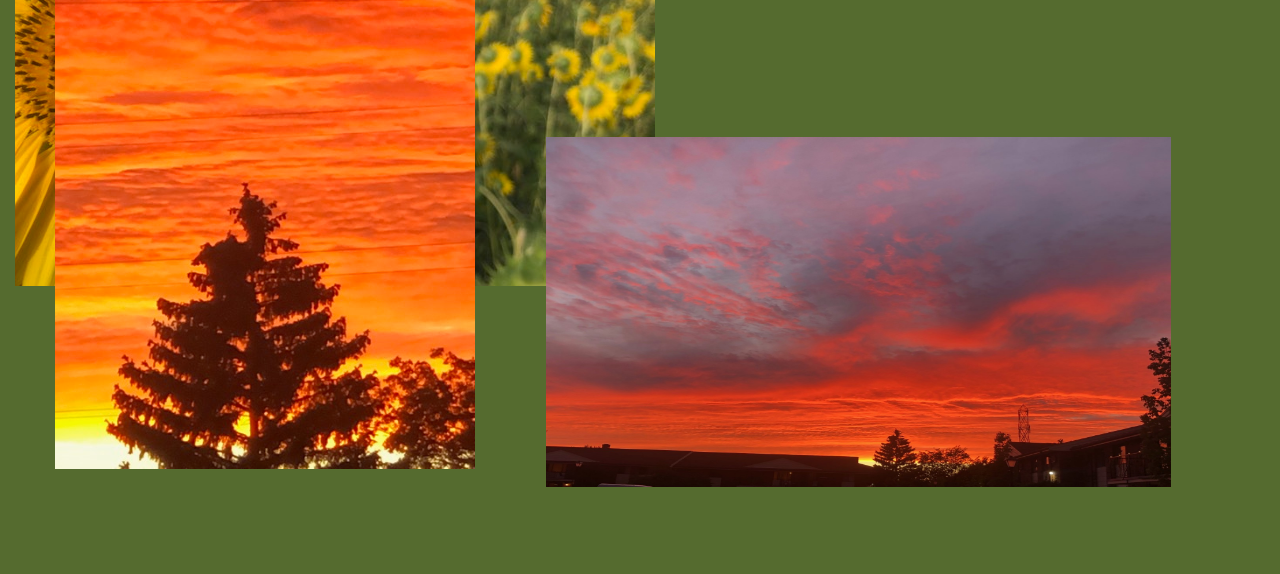
<file: projects/js_gtc_final_project/nature.html>
<!DOCTYPE html>
<html lang="en">
<head>
    <meta charset="UTF-8">
    <meta http-equiv="X-UA-Compatible" content="IE=edge">
    <meta name="viewport" content="width=device-width, initial-scale=1.0">
    <title>Nature</title>
    <link rel="stylesheet" href="main.css">
</head>
<body>
    <section id="naturepage1">
        <nav>
            <a href="index.html">Home</a>
            <a href="contact.html">Contact</a>
            <a href="time.html">Time</a>
            <a href="obj.html">OBJ</a>
            <a href="api.html">API</a>
        </nav>
        <img id="sunset4" src="photos/sunset4.jpg" alt="sunset"><img id="sun_in_tree" src="photos/sun_in_tree.jpeg" alt="sun in trees">
    </section>
    <section id="naturepage2">
        <img id="lilly" src="photos/lilly_pond.jpeg" alt="lilly pond"><img id="sunflower" src="photos/sun_flower.jpeg" alt="sunflowers">
    </section> 
    <section id="naturepage3">
        <img id="tree_in_sunset" src="photos/tree_in_sunset.jpeg" alt="trees in the sunset"><img id="sunset2" src="photos/sunset2.jpg" alt="sunset">
    </section>
</body>
</html>
</file>
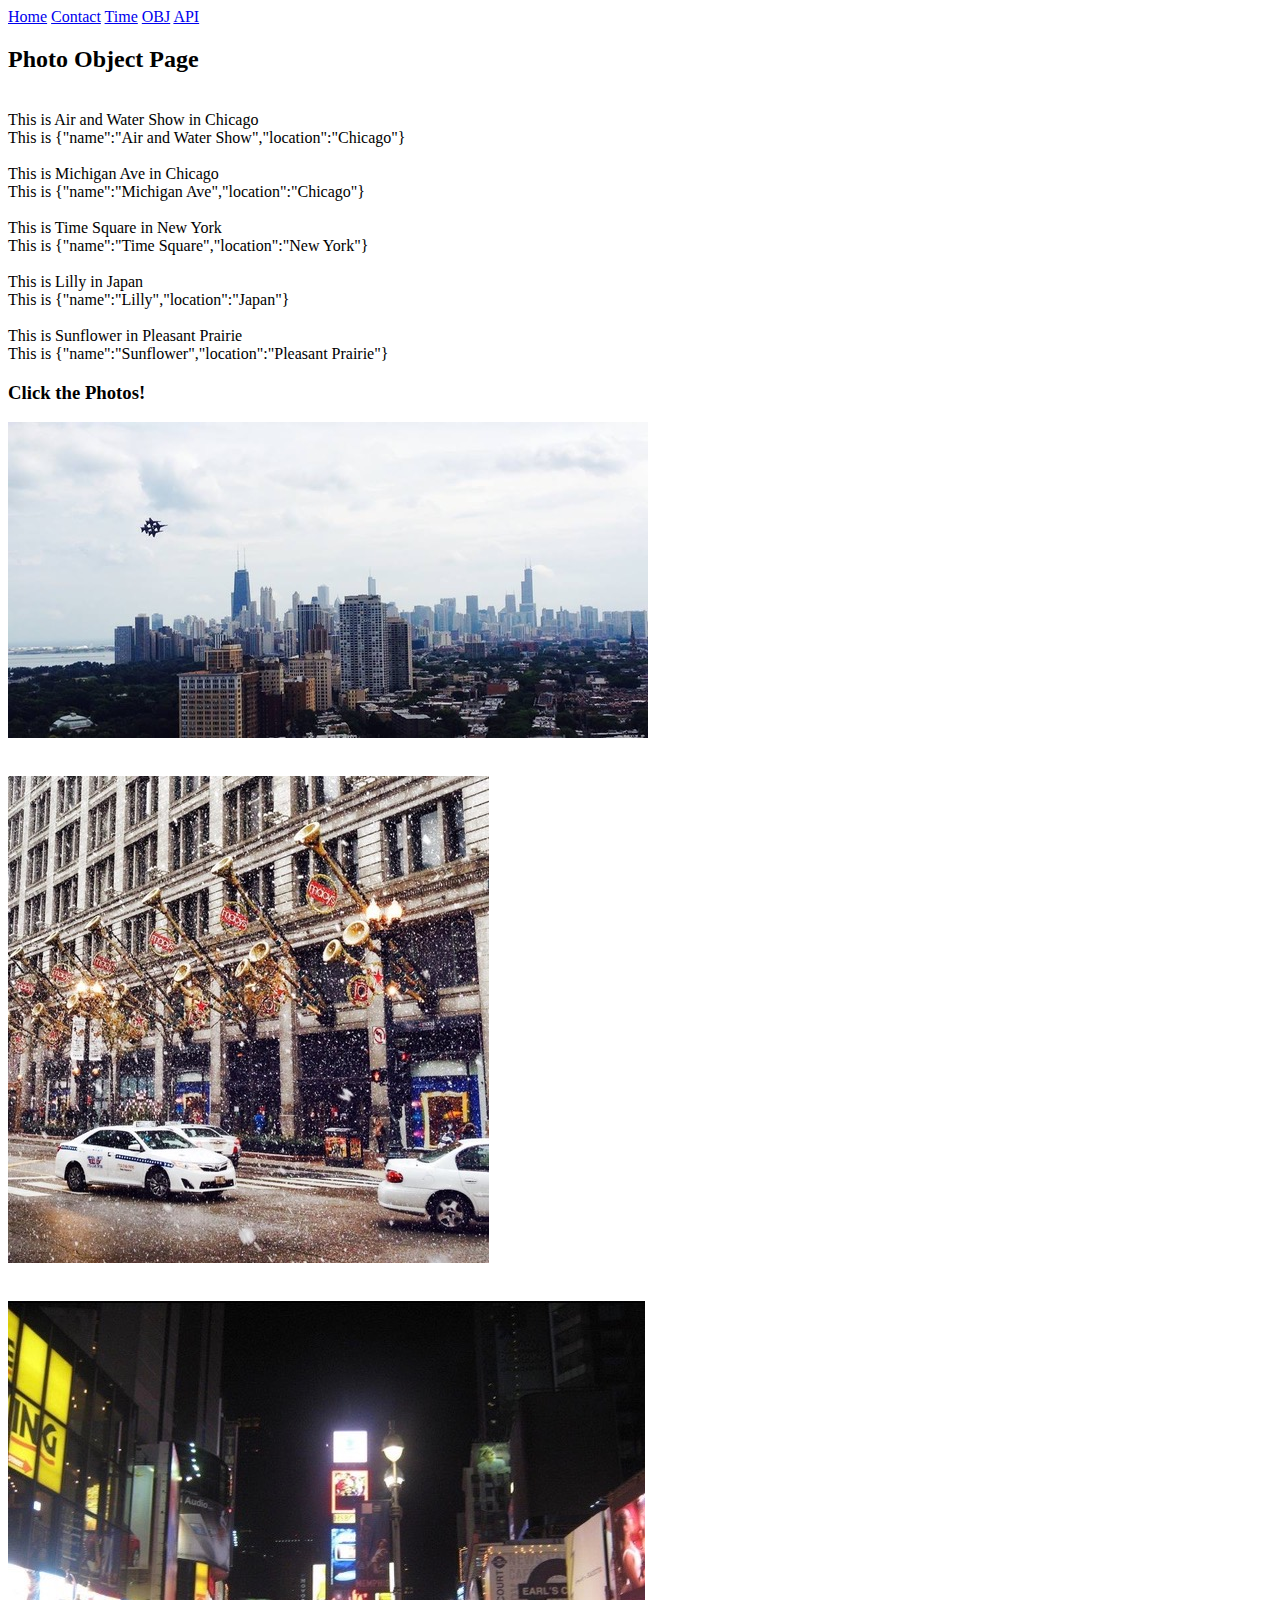
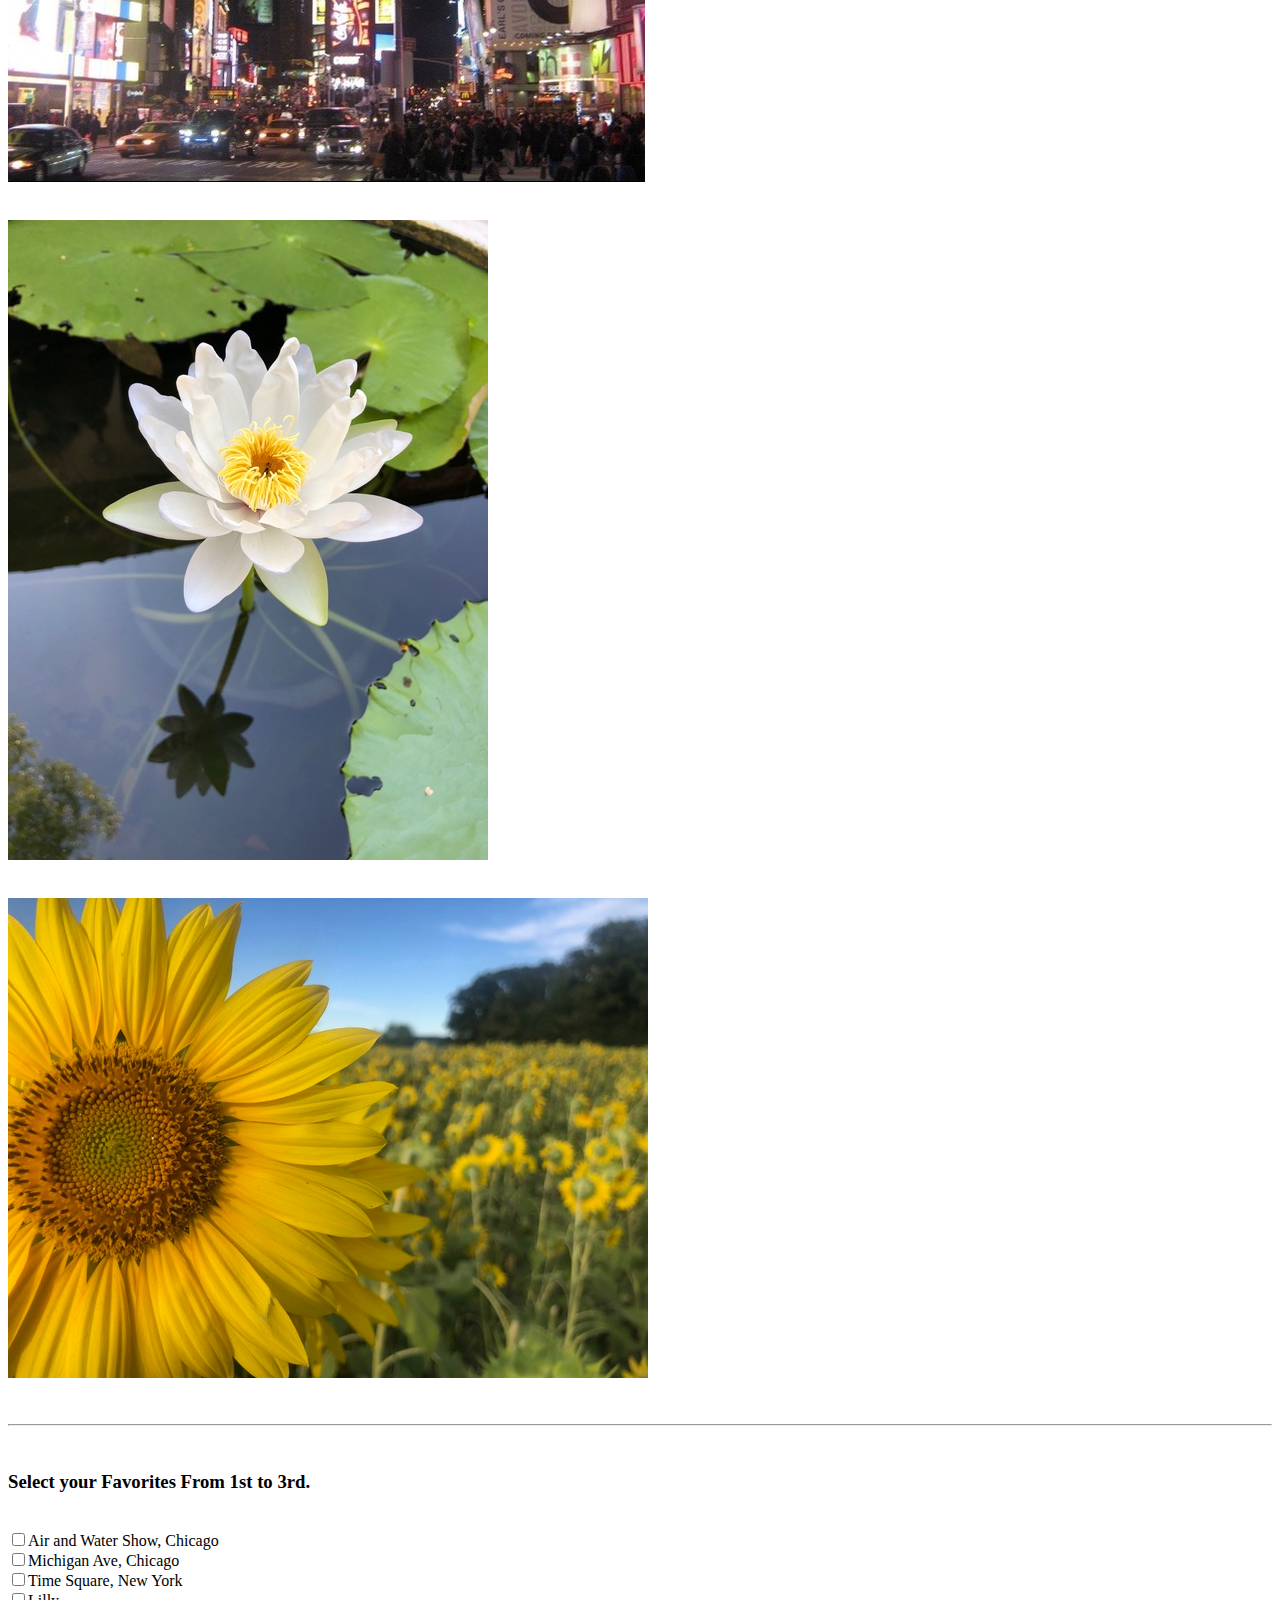
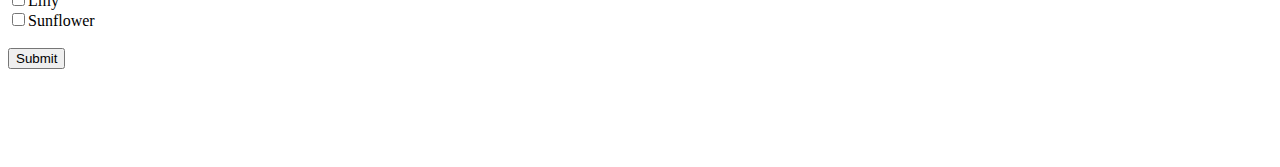
<file: projects/js_gtc_final_project/obj.html>
<!DOCTYPE html>
<html lang="en">
<head>
    <meta charset="UTF-8">
    <meta http-equiv="X-UA-Compatible" content="IE=edge">
    <meta name="viewport" content="width=device-width, initial-scale=1.0">
    <title>Document</title>
</head>
<body>
    <nav>
        <a href="index.html">Home</a>
        <a href="contact.html">Contact</a>
        <a href="time.html">Time</a>
        <a href="obj.html">OBJ</a>
        <a href="api.html">API</a>
        
    </nav>
    <h2>Photo Object Page</h2>
    <p id="obj"></p>

    <h3>Click the Photos!</h3>
    
    <img src="photos/chicago_air_show.jpeg" id="objair">
    <p id="pair"></p>
    <br>
    <img src="photos/chicago.jpeg" id="objchi">
    <p id="chi_descr"></p>
    <br>
    <img src="photos/time_square.jpeg" id="time_square">
    <p id="ts"></p>
    <br>
    <img src="photos/lilly_pond.jpeg" id="lilly">
    <p id="lillyp"></p>
    <br>
    <img src="photos/sun_flower.jpeg" id="sunflower">
    <p id="sunf"></p>
    <br>
    <hr>
    <br>
    

    <div id="feedbackform">
        <h3>Select your Favorites From 1st to 3rd.</h3>
        <br>
        <input type="checkbox" name="options" value="option1">Air and Water Show, Chicago<br>
        <input type="checkbox" name="options" value="option2">Michigan Ave, Chicago<br>
        <input type="checkbox" name="options" value="option3">Time Square, New York<br>
        <input type="checkbox" name="options" value="option4">Lilly<br>
        <input type="checkbox" name="options" value="option5">Sunflower<br>
        <br>
        <button id="submitBtn" type="submit">Submit</button>
    </div>
    <h3 id="finalresults"></h3>
    <br>
    <br>
    <br>
    <br>

    <script src="photoobj.js"></script>
</body>
</html>
</file>
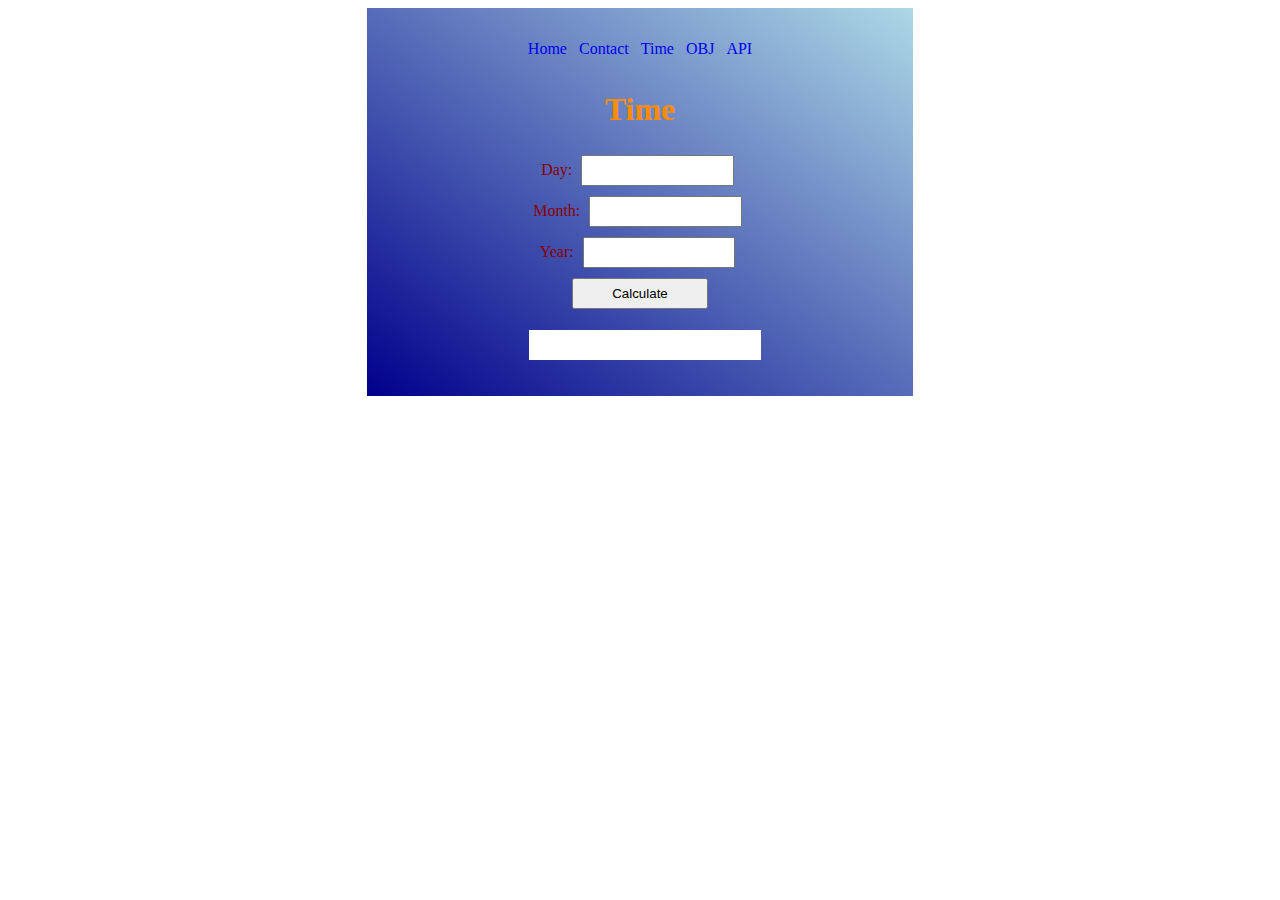
<file: projects/js_gtc_final_project/time.html>
<!DOCTYPE html>
<html lang="en">
<head>
    <meta charset="UTF-8">
    <meta http-equiv="X-UA-Compatible" content="IE=edge">
    <meta name="viewport" content="width=device-width, initial-scale=1.0">
    <title>Document</title>
    <link rel="stylesheet" href="main.css">
    <script src="./jQuery/jquery-3.6.4.min.js"></script>
</head>
<body>
    <div id="timemaincontainer">
    <nav>
        <a href="index.html">Home</a>
        <a href="contact.html">Contact</a>
        <a href="time.html">Time</a>
        <a href="obj.html">OBJ</a>
        <a href="api.html">API</a>
    </nav>
    <h1>Time</h1>
    <form id="dateForm">
        <label for="day">Day:</label>
        <input type="number" id="day" name="day" min="1" max="31" required>
        <br>
        <label for="month">Month:</label>
        <input type="number" id="month" name="month" min="1" max="12" required>
        <br>
        <label for="year">Year:</label>
        <input type="number" id="year" name="year" min="1900" max="2099" required>
        <br>
        
        <input type="submit" value="Calculate">
      </form>
      <p id="result"></p>
    </div>
    <script src="time.js"></script> 
</body>
</html>
</file>
<file: css/main.css>
/*  Main CSS */
@media screen and (max-width: 1920px) {
    .mainwrapper {
        display: grid;
        grid-template-rows: auto auto auto;

    }

    html,
    body {
        overflow-x: hidden;
        overflow-y: hidden;
        margin: 0;
        /* this made the header fill the entire width of the viewport(screen), this fixed my problem! */
        padding: 0;
    }

    #logo {
        text-align: left;
        float: left;
        font-size: 20px;
    }

    #myLinks {
        display: flex;
        gap: 30px;
        font-size: 20px;
        padding-right: 20px;
    }

    #myLinks a {
        text-decoration: none;
        color: white;
    }

    .hamburger-menu {
        display: none;
        cursor: pointer;
    }

    .topnav {
        overflow: hidden;
        /* position: relative;  this prevents burger from expanding in mobile view*/
        background-color: #070606;
        color: white;
        text-align: right;
        display: flex;
        justify-content: space-between;
        align-items: center;
        padding: 10px;
        cursor: pointer;
    }

    /* Style the hamburger menu */
    .topnav a.icon {
        background: black;
        display: block;
        position: absolute;
        right: 0;
        top: 0;
        text-align: left;
        /* margin-left: 95%; */
        font-size: 30px;
    }

    a {
        text-decoration: none;
        color: white;
    }

    .homepageh1,
    .homepageh4 {
        font-family: 'Open Sans', Helvetica, sans-serif;
    }

    #homeheaderp {
        font-family: 'Montserrat';
    }



    #main {
        display: grid;
        grid-template-columns: 100px 120px;
        gap: 15px;
        justify-content: space-evenly;
        margin-bottom: -15em;
        margin-top: 3em;
    }

    #homepic {
        display: grid;
        grid-column: 2 / 2;
        border-radius: 200px;
        margin: 0;
        position: relative;
        top: 30%;
        margin-left: 100%;
    }

    #divhomep {
        grid-column: 1 / 2;
        margin-top: -15em;
        width: 55em;
        margin-left: -15em;
        margin-bottom: -10%;
        margin-right: 20%;
    }

    .homepageh1 {
        font-size: 45px;
        width: 65%;
        font-weight: bold;
        margin-bottom: -5px;
        line-height: 55px;
    }

    .homepageh4 {
        margin-top: 0;
        font-size: 30px;
        margin-bottom: 10px;
    }

    #homeheaderp {
        font-family: 'Montserrat';
    }







    #about {
        display: grid;
        grid-template-columns: 250px 20px;
        justify-content: space-evenly;
        margin-bottom: -13.5em;
        margin-top: 5em;
    }

    #divimg {
        grid-column: 1 / 2;
        padding: 10px;
        width: 100px;
        height: 100px;
        margin-top: 6em;
        margin-left: 5em;
    }

    #aboutimg {
        margin-top: 3em;
        margin-left: -15em;
        width: 400px;
        height: 400px;
    }

    #aboutmeh2 {
        text-align: center;
    }

    #aboutdivh2p {
        padding: 10px;
        grid-column: 2 / 2;
        width: 450px;
        margin-top: 10em;
        margin-left: -15em;
        font-family: 'Open Sans';
    }

    #aboutp {
        font-size: 17px;
        line-height: 27px;
        font-family: 'Montserrat';
    }






    #projectss {
        display: grid;
        grid-template-columns: auto auto auto auto;
        gap: 10px;
        text-align: center;
        padding: 5em;
        justify-content: space-evenly;
        margin: 0;
        top: 50%;
        left: 50%;
        position: absolute;
        transform: translate(-50%, -50%);
    }

    #projecth1 {
        margin-top: 4.5em;
        padding: 10px;
        text-align: center;
        margin-left: 11em;
        font-family: 'Open Sans';
    }

    .projhr {
        margin-top: -1em;
        margin-bottom: 5px;
    }

    .flip-box {
        background: transparent;
        width: 300px;
        height: 200px;
        perspective: 1000px;
    }

    .flip-box-inner {
        position: relative;
        width: 100%;
        height: 100%;
        text-align: center;
        transition: transform 2.0s;
        transform-style: preserve-3d;
    }

    /*do horizontal flip when you mouse over the container */
    .flip-box:hover .flip-box-inner {
        transform: rotateY(180deg);
    }

    /*position the front and back side */
    .flip-box-front,
    .flip-box-back {
        position: absolute;
        width: 100%;
        height: 100%;
        -webkit-backface-visibility: hidden;
        backface-visibility: hidden;
    }

    /*Style the front side */
    .flip-box-front {
        background-color: black;
        color: white;
        text-align: center;
    }

    /*how to center anything vertically and horizontally */
    .flip-box-front h2 {
        margin: 0;
        position: absolute;
        top: 50%;
        left: 50%;
        -ms-transform: translate(-50%, -50%);
        -webkit-transform: translate(-50%, -50%);
        -moz-transform: translate(-50%, -50%);
        -o-transform: translate(-50%, -50%);
        transform: translate(-50%, -50%);
    }

    /*Style the back side */
    .flip-box-back {
        background-color: lightgray;
        color: black;
        transform: rotateY(180deg)
    }

    h2 {
        margin-top: -8px;
        font-family: 'Open Sans';
    }

    .projul {
        width: 13em;
        text-align: center;

    }

    .aprojects {
        color: black;
        text-decoration: underline;
        text-align: left;
    }

    .projectvideo {
        text-decoration: underline;
        color: black;
    }

    .projectlistitem {
        font-family: 'Montserrat';
        text-align: center;
    }









    #contactmee {
        text-align: center;
        background-color: lightgray;
        width: 22.5em;
        margin: 0;
        position: absolute;
        top: 50%;
        left: 50%;
        -webkit-transform: translate(-50%, -50%);
        -moz-transform: translate(-50%, -50%);
        -ms-transform: translate(-50%, -50%);
        -o-transform: translate(-50%, -50%);
        transform: translate(-50%, -50%);
        padding: 3em;
    }

    #email {
        color: black;
        text-decoration: underline;
        font-family: 'Montserrat';
    }

    span {
        line-height: 29px;
        font-size: 19px;
    }

    #contactp,
    #contactheader {
        font-family: 'Montserrat';
    }

    #contacth3 {
        font-family: 'Open Sans';
    }









    #resume-container {
        background-color: lightgray;
        text-align: center;
        width: 22.5em;
        color: black;
        padding: 3em;
        margin: 0;
        position: absolute;
        top: 50%;
        left: 50%;
        transform: translate(-50%, -50%);
    }

    #resumelink {
        text-align: center;
        color: black;
        text-decoration: underline;
        font-size: 20px;
    }

    .projectlistitem {
        list-style-type: none;
        text-decoration: none;
        text-align: left;
        margin-left: -10%;
    }

    #resumeh2 {
        font-family: 'Open Sans';
        text-align: center;
    }

    .resumep {
        font-family: 'Montserrat';
        text-align: center;
    }




    #footer {
        background-image: linear-gradient(#070606, #3e3535);
        color: white;
        bottom: 0;
        position: fixed;
        width: 100%;
        padding: 12px;
        text-align: center;
        font-family: 'Open Sans';
    }
}

/* Media query for screens less than 500px wide */
@media (max-width: 750px) {
    #myLinks {
        display: none;
        flex-direction: column;
        position: absolute;
        top: 60px; /* adjust as necessary to position below the navbar */
        right: 0;
        z-index: 1;
        color: darkorange;
        background-color: black;
        opacity: .8;
        width: 100%;
    }
    #myLinks :hover {
        background-color: #ddd;
        padding: 15px;
        width: 100%;
    }

    .hamburger-menu {
        display: block;
        cursor: pointer;
    }
}
</file>
<file: projects/js_gtc_final_project/main.css>
#maincontainer {
    width: 90%;
    text-align: center;
    margin: auto;
}

/* City pics */
#citypage1 {
    background-color: navy;
    width: auto;
    height: 700px;
    margin: -8px;
    padding: 15px;
    text-align: center;
}
#air_show {
    padding: 20px;
    height: 55%;
    width: 60%;
    margin: 0 auto;
    margin-top: 0px;
}
.citypage2 {
    display: flex;
    flex-direction: row;
    justify-content: center;
    align-items: center;
    justify-content: space-evenly;
    background-color: rgb(36, 5, 129);
    height: 700px;
    color: white;
    padding: 15px;
    margin: -8px;
}
#chicago {
    padding: 20px;
    margin: 5%;
    margin-left: 3%;
    margin-bottom: 20px;
    margin-top: -20px;
}
#ny {
    display: inline-block;
    margin-bottom: 50%;
    margin-top: 45%;
    margin-right: -5em;
    margin-left: 10%;
    width: 35%;
}
.citynav {
    color: white;
}
#citypage3 {
    background-color: rgb(5, 2, 92);
    text-align: center;
    height: 700px;
    color: white;
    margin: -8px;
    padding: 15px;
}
.airshow_text {
    font-size: 16px;
    color: white;
    background: linear-gradient(to bottom right, rgb(224, 148, 8), rgb(170, 96, 6));
    padding: 15px;
    width: 30%;
    text-align: center;
    margin: auto;
    border-radius: 10px;
}
#air_show:hover {
    cursor:pointer;
}
.chicago_text {
    font-size: 16px;
    color: white;
    background: linear-gradient(to bottom right, rgb(224, 148, 8), rgb(170, 96, 6));
    padding: 15px;
    width: 25%;
    text-align: left;
    margin: auto;
    border-radius: 10px;
}
#chicago:hover {
    cursor:pointer;
}
.ny_text {
    font-size: 16px;
    color: white;
    background: linear-gradient(to bottom right, rgb(224, 148, 8), rgb(170, 96, 6));
    padding: 15px;
    width: 55%;
    text-align: left;
    margin: auto;
    border-radius: 10px;
}

/* close City */








/* Nature pictures */
#naturepage1 {
    background-color: green;
    width: auto;
    height: 700px;
    margin: -8px;
    padding: 15px;
    text-align: center;
}
#naturepage2 {
    background-color: seagreen;
    height: 700px;
    color: white;
    padding: 15px;
    margin: -8px;
}
#naturepage3 {
    background-color: darkolivegreen;
    text-align: center;
    height: 700px;
    color: white;
    margin: -8px;
    padding: 15px;
}
#sunset4 {
    width: 55%;
    height: 55%;
    margin: auto;
    margin-top: 3%;
    margin-right: 35%;
}
#sunset2 {
    width: 50%;
    height: 50%;
    margin: auto;
    margin-left: 35%;
    margin-top: -30%;
}
#lilly {
    margin-top: 25px;
    margin-right: 10%;
    margin-left: 4%;
}
#sun_in_tree {
    margin-left: 61%;
    margin-top: -22%;
}
#tree_in_sunset {
    margin-right: 35%;
    margin-left: -25%;
    height: 80%;
    margin-top: 4%;
}
/* close nature pics */








/* Dog images */
#dogpage1 {
    background-color: lightblue;
    width: auto;
    height: 700px;
    margin: -8px;
    padding: 15px;
    text-align: center;
}
#bella:hover{
    cursor: pointer;
}
#tootsie:hover {
    cursor: pointer;
}
#bestfriends {
    height: 500px;
    width: 55%;
    margin-top: 4%;
    margin-left: 23%;
    cursor: pointer;
}
#crazydogs3 {
    height: 500px;
    width: 55%;
    margin-top: 7%;
    margin-bottom: 5%;
    margin-left: 23%;
    cursor: pointer;
}
#dogpage2 {
    background-color: lightskyblue;
    height: 700px;
    color: white;
    padding: 15px;
    margin: -8px;
    z-index: 2;
}
#dogpage3 {
    background-color: lightblue;
    text-align: center;
    height: 700px;
    color: white;
    margin: -8px;
    padding: 15px;
    z-index: 2;
}
.woof {
    font-size: 20px;
    color: darkblue;
    background: linear-gradient(to bottom right, rgb(224, 148, 8), rgb(170, 96, 6));
    width: 30%;
    padding: 12px;
    text-align: center;
    margin: auto;

}
.bark {
    font-size: 20px;
    color: darkblue;
    background: linear-gradient(to bottom right, rgb(224, 148, 8), rgb(170, 96, 6));
    width: 30%;
    padding: 12px;
    text-align: center;
    margin: auto;
}

.doggie {
    font-size: 20px;
    color: darkblue;
    background: linear-gradient(to bottom right, rgb(224, 148, 8), rgb(170, 96, 6));
    width: 30%;
    padding: 12px;
    text-align: center;
    margin: auto;
}

.doggo {
    font-size: 20px;
    color: purple;
    background: linear-gradient(to bottom right, rgb(224, 148, 8), rgb(170, 96, 6));
    width: 30%;
    padding: 12px;
    text-align: center;
    margin: auto;
    z-index: 1;
}
#bella, #tootsie {
    margin-top: 12%;
    margin-bottom: -20%;
}
#bella {
    width: auto;
    height: auto;
    margin: auto;

}
#section1 {
    display: flex;
    flex-direction: row;
    justify-content: space-evenly;
    align-items: center;
    margin-top: 5%;
}
#tootsie {
    width: 500px;
    height: 400px;
    margin: auto;
}
/* Close dog pics */






#watarun {
    padding: 20px;
    margin: 0;
    margin-top: 55px;
    width: 55%;
    height: 70%;
}
#homeimg1 {
    width: 330px;
    height: 300px;
    padding: 12px;
    margin: auto;
}
#homeimg2 {
    width: 330px;
    height: 300px;
    padding: 12px;
    margin: auto;
}
#homeimg3 {
    width: 320px;
    height: 300px;
    margin: auto;
    padding: 12px;
}
#labelcity {
    padding: 12px;
    margin: 11%;
    font-weight: bold;
    font-size: 20px;
}
#labelnature {
    padding: 12px;
    margin: 12%;
    font-weight: bold;
    font-size: 20px;
}
#labeltootsie {
    padding: 12px;
    margin-top: 15px;
    margin: 12%;
    font-weight: bold;
    font-size: 20px;
}
a {
    margin: 15px;
}
nav {
    padding: 12px;
}
#homep {
    text-align: left;
    margin: auto;
    padding: 15px;
    width: 51%;
}
#form {
    padding: 8px;
    margin: auto;
}
input {
    padding: 6px;
    margin: 5px;
    width: 27%;
}
#submit {
    width: 20%;
    font-weight: bold;
    border-radius: 8px;
    padding: 8px;
    box-shadow: 3px 2px;
}
footer{
    padding: 15px;
    font-style: italic;
    font-size: 10px;
}
#eventtextarea {
    margin: auto;
    height: 120px;
    width: 374px;
}
#reply {
    font-size: 25px;
    font-weight: bold;
}
.home-button {
    margin: 10px;
    border: 1px solid black;
    border-radius: 2px;
}
a {
    text-decoration: none;
    padding: 2px;
    margin: 2px;
}
a:hover {
    background-color: darkorange;
}

.hidden {
    display: none;
  }
  
  #error-message {
    color: red;
    margin-top: 10px;
  }


#timemaincontainer {
    background: linear-gradient(to bottom left, lightblue, darkblue);
    text-align: center;
    width: 40%;
    margin: auto;
    padding: 20px;

}
#result {
    background-color: white;
    color: black;
    width: 40%;
    padding: 15px;
    text-align: center;
    margin-left: 28%;
}
#feedbackform {
    text-align: center;
    padding: 5px;
    margin: auto;
}






.temple {
    font-size: 16px;
    color: white;
    background: linear-gradient(to bottom right, rgb(224, 148, 8), rgb(170, 96, 6));
    padding: 15px;
    width: 30%;
    text-align: center;
    margin: auto;
    border-radius: 10px;
}
#watarun:hover{
    cursor: pointer;
}
</file>
